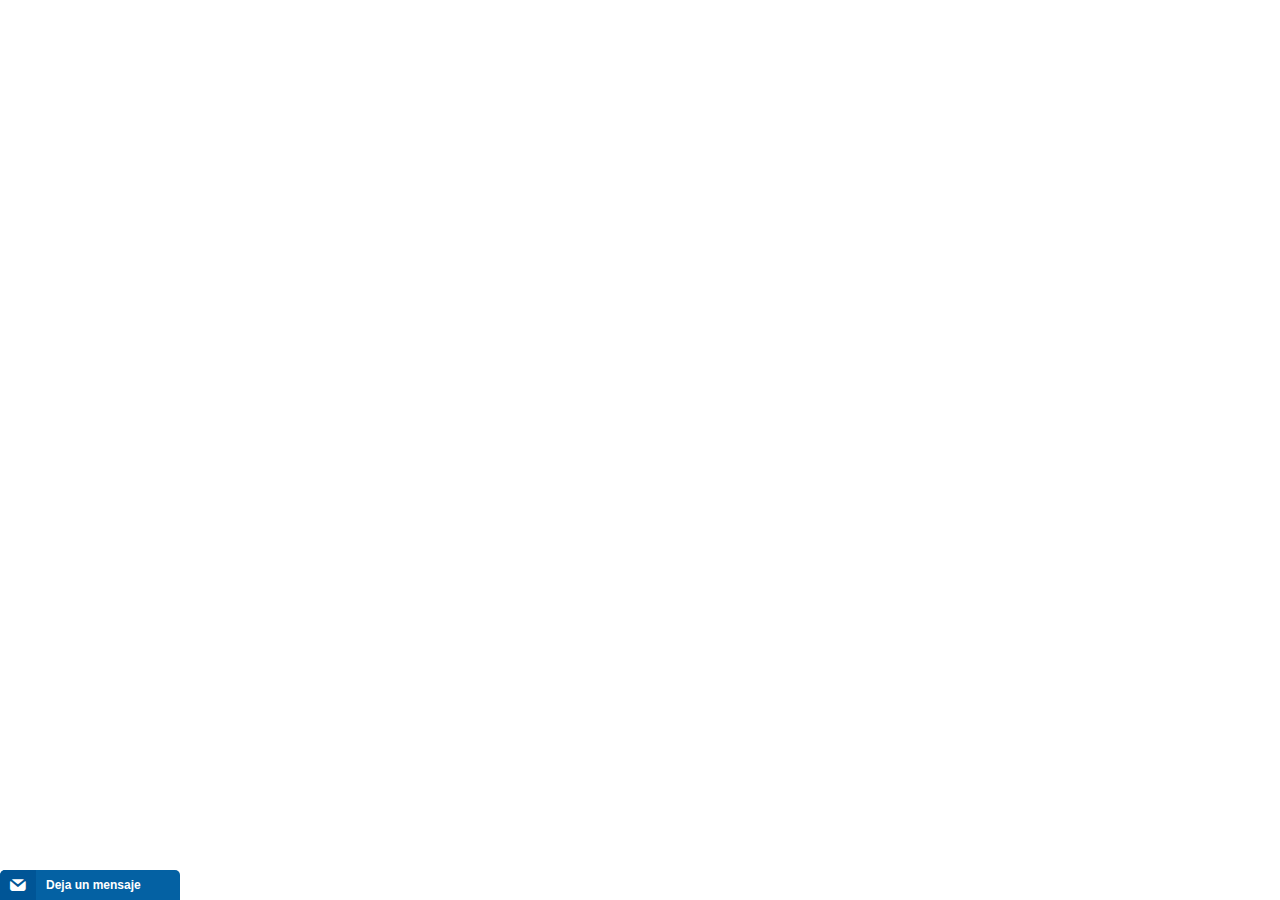
<file: index_1.html>
<!DOCTYPE html>
<html lang="es" dir="ltr" style="overflow-y: hidden;" data-scrapbook-source="https://www.bauerfeind.com.mx/products/genutrain" data-scrapbook-create="20200610133053890">
<head><meta charset="UTF-8">
<style>html,body{height:100%;width:100%;} *{border:0;padding:0;margin:0;box-sizing:border-box;-moz-box-sizing:border-box;-webkit-box-sizing:border-box}</style><style type="text/css" __jx__stylesheet_id="jcss_">


.meshim_widget_Widget {font-family:Verdana, Geneva, sans-serif;;font-family:Verdana, Geneva, sans-serif;;font-size:12px;;}
.meshim_widget_Widget textarea {font-family:Verdana, Geneva, sans-serif;;font-family:Verdana, Geneva, sans-serif;;font-size:12px;;}
.meshim_widget_Widget input {font-family:Verdana, Geneva, sans-serif;;font-family:Verdana, Geneva, sans-serif;;font-size:12px;;}
.meshim_widget_Widget button {font-family:Verdana, Geneva, sans-serif;;font-family:Verdana, Geneva, sans-serif;;font-size:12px;;}
.meshim_widget_Widget :lang(ja) * {font-weight:normal!important;font-style:normal!important;}
.meshim_widget_Widget :lang(ja) ::-webkit-input-placeholder {font-style:normal!important;}
.meshim_widget_Widget :lang(ja) :-moz-placeholder {font-style:normal!important;}
.meshim_widget_Widget :lang(ja) ::-moz-placeholder {font-style:normal!important;}
.meshim_widget_Widget :lang(ja) :-ms-input-placeholder {font-style:normal!important;}
.meshim_widget_Widget :lang(ja) .placeholder {font-style:normal!important;}
.meshim_widget_Widget :lang(ko) * {font-weight:normal!important;font-style:normal!important;}
.meshim_widget_Widget :lang(ko) ::-webkit-input-placeholder {font-style:normal!important;}
.meshim_widget_Widget :lang(ko) :-moz-placeholder {font-style:normal!important;}
.meshim_widget_Widget :lang(ko) ::-moz-placeholder {font-style:normal!important;}
.meshim_widget_Widget :lang(ko) :-ms-input-placeholder {font-style:normal!important;}
.meshim_widget_Widget :lang(ko) .placeholder {font-style:normal!important;}
.meshim_widget_Widget :lang(zh_CN) * {font-weight:normal!important;font-style:normal!important;}
.meshim_widget_Widget :lang(zh_CN) ::-webkit-input-placeholder {font-style:normal!important;}
.meshim_widget_Widget :lang(zh_CN) :-moz-placeholder {font-style:normal!important;}
.meshim_widget_Widget :lang(zh_CN) ::-moz-placeholder {font-style:normal!important;}
.meshim_widget_Widget :lang(zh_CN) :-ms-input-placeholder {font-style:normal!important;}
.meshim_widget_Widget :lang(zh_CN) .placeholder {font-style:normal!important;}
.meshim_widget_Widget :lang(zh_TW) * {font-weight:normal!important;font-style:normal!important;}
.meshim_widget_Widget :lang(zh_TW) ::-webkit-input-placeholder {font-style:normal!important;}
.meshim_widget_Widget :lang(zh_TW) :-moz-placeholder {font-style:normal!important;}
.meshim_widget_Widget :lang(zh_TW) ::-moz-placeholder {font-style:normal!important;}
.meshim_widget_Widget :lang(zh_TW) :-ms-input-placeholder {font-style:normal!important;}
.meshim_widget_Widget :lang(zh_TW) .placeholder {font-style:normal!important;}
.meshim_widget_Widget.popout {position:absolute;top:0; left:0;width:100%; height:100%;}
.meshim_widget_Widget * {-webkit-tap-highlight-color:transparent;}
.meshim_widget_Widget input:focus {outline:none;}
.meshim_widget_Widget select:focus {outline:none;}
.meshim_widget_Widget textarea:focus {outline:none;}
.meshim_widget_Widget button:focus {outline:none;}
.meshim_widget_Widget img {-ms-interpolation-mode:bicubic;}
.meshim_widget_Widget input:-moz-placeholder {opacity:1;}
.meshim_widget_Widget input::-moz-placeholder {opacity:1;}
.meshim_widget_Widget textarea:-moz-placeholder {opacity:1;}
.meshim_widget_Widget textarea::-moz-placeholder {opacity:1;}
.meshim_widget_Widget input::-moz-focus-inner {padding:0;border:0;}
.meshim_widget_Widget button::-moz-focus-inner {padding:0;border:0;}
.meshim_widget_Widget table {font-size:100%;color:inherit;border-collapse:collapse;border-spacing:0;}




.meshim_widget_components_ChatWindow {position:relative;color:#666;;}
.meshim_widget_components_ChatWindow.popout {padding:0;margin:0 auto;width:100%; height:100%;max-width:650px;background:#FFF;;}
.meshim_widget_components_ChatWindow.mobile {max-width:none;width:100%;height:auto;min-height:100%;}
.meshim_widget_components_ChatWindow.tablet {max-width:mobileMaxWidthL;;}









.meshim_widget_widgets_ViewStack {width:100%; height:100%;}




.meshim_widget_components_chatWindow_MenuStack {width:100%; height:100%;}
.meshim_widget_components_chatWindow_MenuStack {overflow:visible;}
.meshim_widget_components_chatWindow_MenuStack.popout {position:absolute;}




.meshim_widget_components_chatWindow_MainStack {width:100%; height:100%;}
.meshim_widget_components_chatWindow_MainStack {overflow:hidden;box-shadow:0px 0px 3px 2px rgba(0,0,0,0.1);;}
.meshim_widget_components_chatWindow_MainStack.ms_br {border-top-left-radius:5px;; border-top-right-radius:5px;;}
.meshim_widget_components_chatWindow_MainStack.ms_bm {border-top-left-radius:5px;; border-top-right-radius:5px;;}
.meshim_widget_components_chatWindow_MainStack.ms_bl {border-top-left-radius:5px;; border-top-right-radius:5px;;}
.meshim_widget_components_chatWindow_MainStack.ms_tr {border-bottom-left-radius:5px;; border-bottom-right-radius:5px;;}
.meshim_widget_components_chatWindow_MainStack.ms_tm {border-bottom-left-radius:5px;; border-bottom-right-radius:5px;;}
.meshim_widget_components_chatWindow_MainStack.ms_tl {border-bottom-left-radius:5px;; border-bottom-right-radius:5px;;}
.meshim_widget_components_chatWindow_MainStack.popout {margin:0 auto;max-width:650px;min-width:240px;min-height:335px;height:100%;border-radius:0;}
.meshim_widget_components_chatWindow_MainStack.mobile {min-width:0; min-height:0;max-width:none;}



.meshim_widget_widgets_Branding {display:inline-block;color:#999;;}



.meshim_widget_widgets_branding_Link {color:inherit;text-decoration:inherit;}



.meshim_widget_widgets_IconFont {font-family:zopim, "Segoe UI Symbol", "Arial Unicode MS", "Lucida Sans Unicode", sans-serif;speak:none;font-style:normal;font-weight:normal;line-height:1;-webkit-font-smoothing:antialiased;}
.meshim_widget_widgets_IconFont:focus {outline:none;}



.meshim_widget_widgets_branding_ZopimGolion {color:inherit;text-decoration:inherit;}
.meshim_widget_widgets_branding_ZopimGolion {font-size:10px;}
.meshim_widget_widgets_branding_ZopimGolion.mobile {font-size:11px;}
.meshim_widget_widgets_branding_ZopimGolion .logo {line-height:inherit;padding-top:2px;padding-right:1px;}



.meshim_widget_widgets_ChatWindowPanel {position:relative;margin:chatWindowPanelMargin;;}
.meshim_widget_widgets_ChatWindowPanel .container {position:relative;background:#FFF;;border-width:0 1px;;border-style:solid;;border-color:#DDD;;}
.meshim_widget_widgets_ChatWindowPanel .mobile_options_menu_icon {position:absolute;z-index:102;}
.meshim_widget_widgets_ChatWindowPanel .chat_window_panel_branding.hidden {display:none!important;}
.meshim_widget_widgets_ChatWindowPanel .chat_window_panel_branding {display:block;padding:5px;margin:10px 0;text-align:center;}
.meshim_widget_widgets_ChatWindowPanel .container_and_brand_wrapper {width:100%; height:100%;}
.meshim_widget_widgets_ChatWindowPanel.full_frame_layout .container {width:100%; height:100%;overfow:hidden;}
.meshim_widget_widgets_ChatWindowPanel.full_frame_layout {overflow:hidden;width:100%; height:100%;}
.meshim_widget_widgets_ChatWindowPanel.free_flow_layout .container {width:auto; height:auto;}
.meshim_widget_widgets_ChatWindowPanel.free_flow_layout {overflow:auto;width:auto; height:auto;}
.meshim_widget_widgets_ChatWindowPanel.free_flow_with_fixed_titlebar_layout .container_and_brand_wrapper {overflow:auto;-webkit-overflow-scrolling:touch;}
.meshim_widget_widgets_ChatWindowPanel.free_flow_with_fixed_titlebar_layout .container {width:auto; height:auto;}
.meshim_widget_widgets_ChatWindowPanel.free_flow_with_fixed_titlebar_layout {overflow:hidden;width:100%; height:100%;}
.meshim_widget_widgets_ChatWindowPanel.has_title_bar {padding-top:24px;;}
.meshim_widget_widgets_ChatWindowPanel.has_action_bar_at_bottom {padding-bottom:24px;;}
.meshim_widget_widgets_ChatWindowPanel.cwp_small {width:240px;;height:335px;;}
.meshim_widget_widgets_ChatWindowPanel.cwp_medium {width:290px;;height:400px;;}
.meshim_widget_widgets_ChatWindowPanel.cwp_large {width:350px;;height:450px;;}
.meshim_widget_widgets_ChatWindowPanel.cwp_full {width:100%; height:100%;}
.meshim_widget_widgets_ChatWindowPanel.cwp_mini {width:240px;;height:200px;;}
.meshim_widget_widgets_ChatWindowPanel.ltr .mobile_options_menu_icon {top:0; left:0;}
.meshim_widget_widgets_ChatWindowPanel.rtl .mobile_options_menu_icon {top:0; right:0;}



.meshim_widget_widgets_BorderOverlay {position:absolute;top:0; left:0;width:100%; height:100%;border-radius:inherit;}



.meshim_widget_widgets_titleBar_MinimizeButton {width:22px;height:22px;position:relative;overflow:hidden;}
.meshim_widget_widgets_titleBar_MinimizeButton .bar {width:10px;height:2px;margin:auto;background-color:#9fc2db;;background-color:titleBarIconsColor;;}
.meshim_widget_widgets_titleBar_MinimizeButton .table {width:100%;height:100%;table-layout:fixed;border-spacing:0;border-collapse:collapse;}
.meshim_widget_widgets_titleBar_MinimizeButton .td {vertical-align:middle;}
.meshim_widget_widgets_titleBar_MinimizeButton .overlay {position:absolute;top:0; left:0;width:100%; height:100%;background-color:transparent;}



.meshim_widget_widgets_TitleBar.title_bar_popout {cursor:default;}
.meshim_widget_widgets_TitleBar {position:absolute;top:0; left:0;width:100%;overflow:hidden;z-index:10;height:24px;;color:#9fc2db;;background:#0461a3;;}
.meshim_widget_widgets_TitleBar .border_overlay {border-width:0;;border-style:solid;;border-color:#DDD;;}
.meshim_widget_widgets_TitleBar .title .title_text {cursor:inherit;}
.meshim_widget_widgets_TitleBar .title .status_text {cursor:inherit;}
.meshim_widget_widgets_TitleBar .title .title_text {display:inline;display:titleBarTitleDisplay;;}
.meshim_widget_widgets_TitleBar .title .status_text {display:none;display:titleBarStatusDisplay;;}
.meshim_widget_widgets_TitleBar .title {white-space:nowrap;overflow:hidden;text-overflow:ellipsis;cursor:inherit;text-align:center;;font-size:11px;;line-height:24px;;font-weight:bold;;}
.meshim_widget_widgets_TitleBar.ltr .title {padding-left:60px;;padding-right:60px;;}
.meshim_widget_widgets_TitleBar.rtl .title {padding-left:60px;;padding-right:60px;;}
.meshim_widget_widgets_TitleBar .icons .icon_font:hover {titleBarItemHover;}
.meshim_widget_widgets_TitleBar .icons .icon_font {display:inline-block;text-align:center;padding-right:6px; padding-left:6px;line-height:24px;;}
.meshim_widget_widgets_TitleBar .icons .button_container {display:inline-block;vertical-align:middle;cursor:pointer;padding-top:2px;}
.meshim_widget_widgets_TitleBar .icons {position:absolute;cursor:default;color:titleBarIconsColor;;font-size:10px;;}
.meshim_widget_widgets_TitleBar.ltr .icons .button_container.last_child {padding-right:3px;}
.meshim_widget_widgets_TitleBar.ltr .icons {top:0; right:0;}
.meshim_widget_widgets_TitleBar.rtl .icons .button_container.last_child {padding-left:3px;}
.meshim_widget_widgets_TitleBar.rtl .icons {top:0; left:0;}
.meshim_widget_widgets_TitleBar.br {border-top-left-radius:5px;; border-top-right-radius:5px;;}
.meshim_widget_widgets_TitleBar.bm {border-top-left-radius:5px;; border-top-right-radius:5px;;}
.meshim_widget_widgets_TitleBar.bl {border-top-left-radius:5px;; border-top-right-radius:5px;;}
.meshim_widget_widgets_TitleBar.mobile .title {font-size:16px;;}
.meshim_widget_widgets_TitleBar.mobile.ltr .icons .button_container.last_child {padding:0;}
.meshim_widget_widgets_TitleBar.mobile.ltr .icons .button_container {padding:0;}
.meshim_widget_widgets_TitleBar.mobile.rtl .icons .button_container.last_child {padding:0;}
.meshim_widget_widgets_TitleBar.mobile.rtl .icons .button_container {padding:0;}
.meshim_widget_widgets_TitleBar.mobile {z-index:101;border-radius:0;}



.meshim_widget_widgets_ActionBar {position:absolute;bottom:0; left:0;overflow:hidden;z-index:10;width:100%;;height:24px;;color:#999;;background:#FFF;;padding-left:10px;; padding-right:10px;;}
.meshim_widget_widgets_ActionBar .border_overlay {border-width:0 1px 1px 1px;;border-style:solid;;border-color:#DDD;;}
.meshim_widget_widgets_ActionBar .actions {float:left;}
.meshim_widget_widgets_ActionBar .branding .icon_font {*color:#999;;*line-height:24px;;*text-decoration:none;}
.meshim_widget_widgets_ActionBar .branding:hover {color:#666;;}
.meshim_widget_widgets_ActionBar .branding {position:relative;float:right;color:#999;;line-height:24px;;}
.meshim_widget_widgets_ActionBar.rtl .actions {float:right;}
.meshim_widget_widgets_ActionBar.rtl .branding {float:left;}



.meshim_widget_widgets_Toast {color:#666;;background:rgba(255, 255, 255, 0.95);;padding:10px;;border-width:1px;;border-style:solid;;border-color:#DDD;;border-radius:5px;;box-shadow:0px 0px 3px 2px rgba(0,0,0,0.1);;}



.meshim_widget_widgets_toast_disconnected_Image .dot {margin-right:3px;}



.meshim_widget_widgets_toast_disconnected_image_Dot.dark {opacity:1;}
.meshim_widget_widgets_toast_disconnected_image_Dot {position:relative;display:inline-block;width:6px; height:6px;background:#666;;border-radius:50%;opacity:0.5;transition:all 0.3s;}



.meshim_widget_widgets_toast_Disconnected {color:#666;;background:rgba(255, 255, 255, 0.95);;padding:10px;;border-width:1px;;border-style:solid;;border-color:#DDD;;border-radius:5px;;box-shadow:0px 0px 3px 2px rgba(0,0,0,0.1);;}
.meshim_widget_widgets_toast_Disconnected.toast_disconnected {cursor:pointer;}
.meshim_widget_widgets_toast_Disconnected {text-align:center;}
.meshim_widget_widgets_toast_Disconnected .reconnecting_toast_text {display:block;margin-left:34px;font-weight:bold;text-align:left;}
.meshim_widget_widgets_toast_Disconnected .reconnecting_toast_image {float:left;margin-top:-2px;}



.meshim_widget_widgets_ChatWindowDisconnectedToast .toast {display:inline-block;max-width:80%;}
.meshim_widget_widgets_ChatWindowDisconnectedToast {position:absolute;z-index:1000;top:40px;left:0;width:100%;height:0;text-align:center;}
.meshim_widget_widgets_ChatWindowDisconnectedToast.mobile {position:fixed;top:60px;}



.meshim_widget_components_chatWindow_PreChatOfflineForm {position:relative;margin:chatWindowPanelMargin;;}
.meshim_widget_components_chatWindow_PreChatOfflineForm .container {position:relative;background:#FFF;;border-width:0 1px;;border-style:solid;;border-color:#DDD;;}
.meshim_widget_components_chatWindow_PreChatOfflineForm .mobile_options_menu_icon {position:absolute;z-index:102;}
.meshim_widget_components_chatWindow_PreChatOfflineForm .chat_window_panel_branding.hidden {display:none!important;}
.meshim_widget_components_chatWindow_PreChatOfflineForm .chat_window_panel_branding {display:block;padding:5px;margin:10px 0;text-align:center;}
.meshim_widget_components_chatWindow_PreChatOfflineForm .container_and_brand_wrapper {width:100%; height:100%;}
.meshim_widget_components_chatWindow_PreChatOfflineForm.full_frame_layout .container {width:100%; height:100%;overfow:hidden;}
.meshim_widget_components_chatWindow_PreChatOfflineForm.full_frame_layout {overflow:hidden;width:100%; height:100%;}
.meshim_widget_components_chatWindow_PreChatOfflineForm.free_flow_layout .container {width:auto; height:auto;}
.meshim_widget_components_chatWindow_PreChatOfflineForm.free_flow_layout {overflow:auto;width:auto; height:auto;}
.meshim_widget_components_chatWindow_PreChatOfflineForm.free_flow_with_fixed_titlebar_layout .container_and_brand_wrapper {overflow:auto;-webkit-overflow-scrolling:touch;}
.meshim_widget_components_chatWindow_PreChatOfflineForm.free_flow_with_fixed_titlebar_layout .container {width:auto; height:auto;}
.meshim_widget_components_chatWindow_PreChatOfflineForm.free_flow_with_fixed_titlebar_layout {overflow:hidden;width:100%; height:100%;}
.meshim_widget_components_chatWindow_PreChatOfflineForm.has_title_bar {padding-top:24px;;}
.meshim_widget_components_chatWindow_PreChatOfflineForm.has_action_bar_at_bottom {padding-bottom:24px;;}
.meshim_widget_components_chatWindow_PreChatOfflineForm.cwp_small {width:240px;;height:335px;;}
.meshim_widget_components_chatWindow_PreChatOfflineForm.cwp_medium {width:290px;;height:400px;;}
.meshim_widget_components_chatWindow_PreChatOfflineForm.cwp_large {width:350px;;height:450px;;}
.meshim_widget_components_chatWindow_PreChatOfflineForm.cwp_full {width:100%; height:100%;}
.meshim_widget_components_chatWindow_PreChatOfflineForm.cwp_mini {width:240px;;height:200px;;}
.meshim_widget_components_chatWindow_PreChatOfflineForm.ltr .mobile_options_menu_icon {top:0; left:0;}
.meshim_widget_components_chatWindow_PreChatOfflineForm.rtl .mobile_options_menu_icon {top:0; right:0;}
.meshim_widget_components_chatWindow_PreChatOfflineForm .disconnected_toast.hide {display:none;}



.meshim_widget_widgets_AbsolutePaddingContainer {position:relative;*overflow:visible;width:100%;height:100%;}



.meshim_widget_widgets_ChatWindowContent {position:relative;*overflow:visible;width:100%;height:100%;}
.meshim_widget_widgets_ChatWindowContent.mobile {margin:0 auto;height:auto;border:none;max-width:mobileMaxWidthS;;}
.meshim_widget_widgets_ChatWindowContent.tablet {max-width:mobileMaxWidth;;}








.meshim_widget_widgets_ScrollableFrame {position:relative;width:100%; height:100%;}
.meshim_widget_widgets_ScrollableFrame .scrollable_inner {position:relative;width:100%; height:100%;}
.meshim_widget_widgets_ScrollableFrame .scrollable_inner {overflow-x:hidden;overflow-y:auto;padding-bottom:0!important;}
.meshim_widget_widgets_ScrollableFrame .scrollable_fixed_top {position:absolute;left:0; right:0;pointer-events:none;}
.meshim_widget_widgets_ScrollableFrame .scrollable_fixed_bottom {position:absolute;left:0; right:0;pointer-events:none;}
.meshim_widget_widgets_ScrollableFrame .scrollable_fixed_top {top:0;height:5px;;background:#000;background:-o-linear-gradient(top,rgba(0,0,0,0.05),rgba(0,0,0,0));background:-moz-linear-gradient(top,rgba(0,0,0,0.05),rgba(0,0,0,0));background:-ms-linear-gradient(top,rgba(0,0,0,0.05),rgba(0,0,0,0));background:linear-gradient(top,rgba(0,0,0,0.05),rgba(0,0,0,0));background:-webkit-gradient(linear,center top,center bottom,from(rgba(0,0,0,0.05)),to(rgba(0,0,0,0)));filter:progid:DXImageTransform.Microsoft.gradient(startColorstr=#0d000000, endColorstr=#00000000);-ms-filter:progid:DXImageTransform.Microsoft.gradient(startColorstr=#0d000000, endColorstr=#00000000);;background-color:transparent;;}
.meshim_widget_widgets_ScrollableFrame .scrollable_fixed_bottom {bottom:0;height:5px;;background:#000;background:-o-linear-gradient(top,rgba(0,0,0,0),rgba(0,0,0,0.05));background:-moz-linear-gradient(top,rgba(0,0,0,0),rgba(0,0,0,0.05));background:-ms-linear-gradient(top,rgba(0,0,0,0),rgba(0,0,0,0.05));background:linear-gradient(top,rgba(0,0,0,0),rgba(0,0,0,0.05));background:-webkit-gradient(linear,center top,center bottom,from(rgba(0,0,0,0)),to(rgba(0,0,0,0.05)));filter:progid:DXImageTransform.Microsoft.gradient(startColorstr=#00000000, endColorstr=#0d000000);-ms-filter:progid:DXImageTransform.Microsoft.gradient(startColorstr=#00000000, endColorstr=#0d000000);;background-color:transparent;;}
.meshim_widget_widgets_ScrollableFrame.scroll_top .scrollable_fixed_top {display:none;}
.meshim_widget_widgets_ScrollableFrame.scroll_bottom .scrollable_fixed_bottom {display:none;}
.meshim_widget_widgets_ScrollableFrame.sf_small .scrollable_inner {padding:10px;;}
.meshim_widget_widgets_ScrollableFrame.sf_small {padding:scrollableFramePaddingSmall;;}
.meshim_widget_widgets_ScrollableFrame.sf_medium .scrollable_inner {padding:20px;;}
.meshim_widget_widgets_ScrollableFrame.sf_medium {padding:scrollableFramePaddingMedium;;}
.meshim_widget_widgets_ScrollableFrame.sf_large .scrollable_inner {padding:20px;;}
.meshim_widget_widgets_ScrollableFrame.sf_large {padding:scrollableFramePaddingLarge;;}
@media only screen and (max-width: 300px) { .meshim_widget_widgets_ScrollableFrame.popout   .scrollable_inner {padding:10px;;} }
@media only screen and (max-width: 300px) { .meshim_widget_widgets_ScrollableFrame.popout   {padding:scrollableFramePaddingSmall;;} }
@media only screen and (min-width: 300px) and (max-width: 500px) { .meshim_widget_widgets_ScrollableFrame.popout   .scrollable_inner {padding:20px;;} }
@media only screen and (min-width: 300px) and (max-width: 500px) { .meshim_widget_widgets_ScrollableFrame.popout   {padding:scrollableFramePaddingMedium;;} }
@media only screen and (min-width: 500px) { .meshim_widget_widgets_ScrollableFrame.popout   .scrollable_inner {padding:20px;;} }
@media only screen and (min-width: 500px) { .meshim_widget_widgets_ScrollableFrame.popout   {padding:scrollableFramePaddingLarge;;} }
.meshim_widget_widgets_ScrollableFrame.mobile .scrollable_inner {padding:10px;}
.meshim_widget_widgets_ScrollableFrame.mobile {border-bottom:none;}



.meshim_widget_components_chatWindow_preChatOfflineForm_PastHistoryNotice.desktop.medium {margin-bottom:5px;top:-10px;}
.meshim_widget_components_chatWindow_preChatOfflineForm_PastHistoryNotice.desktop.large {margin-bottom:5px;top:-10px;}
.meshim_widget_components_chatWindow_preChatOfflineForm_PastHistoryNotice:hover {color:#666;;}
.meshim_widget_components_chatWindow_preChatOfflineForm_PastHistoryNotice {position:relative;text-align:center;padding-bottom:10px;border-bottom:1px solid #DDD;cursor:pointer;color:#999;;margin-bottom:15px;}
.meshim_widget_components_chatWindow_preChatOfflineForm_PastHistoryNotice .clock {position:relative;display:inline;top:4px;font-size:16px;padding-right:8px;}
.meshim_widget_components_chatWindow_preChatOfflineForm_PastHistoryNotice.rtl .clock {padding-right:0;padding-left:8px;}
.meshim_widget_components_chatWindow_preChatOfflineForm_PastHistoryNotice .history_link {color:#666;;text-decoration:underline;}



.meshim_widget_widgets_form_OfflineDeflection.mobile .channel_icon {font-size:38px;padding-right:10px;}
.meshim_widget_widgets_form_OfflineDeflection .label {display:block;margin-bottom:5px;font-weight:bold;}
.meshim_widget_widgets_form_OfflineDeflection .channel_icon {display:inline-block;font-size:25px;padding-right:5px;margin-top:4px;cursor:pointer;text-decoration:none;outline:none;}
.meshim_widget_widgets_form_OfflineDeflection .channel_messenger {color:#0084FF;}
.meshim_widget_widgets_form_OfflineDeflection .channel_twitter {color:#1DA1F2;}
.meshim_widget_widgets_form_OfflineDeflection {padding-bottom:15px;}




.meshim_widget_widgets_FakeInput {display:block;-webkit-appearance:none;*overflow:visible;width:100%;color:#666;;background:#FFF;;padding:6px;;border-width:1px;;border-style:solid;;border-color:#DDD;;border-radius:5px;;box-shadow:inputShadow;;}
.meshim_widget_widgets_FakeInput:focus {color:inputFocusColor;;background:inputFocusBg;;border-color:#2777b0;;box-shadow:inputFocusShadow;;outline:none;}
.meshim_widget_widgets_FakeInput.focus {color:inputFocusColor;;background:inputFocusBg;;border-color:#2777b0;;box-shadow:inputFocusShadow;;outline:none;}
.meshim_widget_widgets_FakeInput::-webkit-input-placeholder {color:#AAA;;font-style:italic;;}
.meshim_widget_widgets_FakeInput:-moz-placeholder {color:#AAA;;font-style:italic;;}
.meshim_widget_widgets_FakeInput::-moz-placeholder {color:#AAA;;font-style:italic;;}
.meshim_widget_widgets_FakeInput:-ms-input-placeholder {color:#AAA;;font-style:italic;;}
.meshim_widget_widgets_FakeInput.placeholder {color:#AAA;;font-style:italic;;}
.meshim_widget_widgets_FakeInput.invalid {color:inputInvalidColor;;background:inputInvalidBg;;border-color:#CC0000;;box-shadow:inputInvalidShadow;;}
.meshim_widget_widgets_FakeInput.invalid.mobile {padding-right:30px;}
.meshim_widget_widgets_FakeInput.invalid.rtl.mobile {padding-right:6px;;padding-left:30px;}
.meshim_widget_widgets_FakeInput.unstyled {border:none;background:transparent;box-shadow:none;}
.meshim_widget_widgets_FakeInput.standalone {margin-top:10px;margin-bottom:5px;}




.meshim_widget_widgets_Gravatar .avatar {background:#FFF;}
.meshim_widget_widgets_Gravatar.hide_auth_type .auth_type {display:none!important;}
.meshim_widget_widgets_Gravatar {width:60px;height:60px;position:relative;overflow:hidden;border-width:0;;border-style:solid;;border-color:#DDD;;border-radius:3px;;box-shadow:avatarShadow;;}



.meshim_widget_widgets_Avatar .avatar {background:#FFF;}
.meshim_widget_widgets_Avatar.hide_auth_type .auth_type {display:none!important;}
.meshim_widget_widgets_Avatar {width:60px;height:60px;position:relative;overflow:hidden;border-width:0;;border-style:solid;;border-color:#DDD;;border-radius:3px;;box-shadow:avatarShadow;;}






.meshim_widget_widgets_iconFont_Button .icon_font {display:inline;line-height:inherit;vertical-align:middle;font-size:14px;;}
.meshim_widget_widgets_iconFont_Button {background:transparent;border:none;color:inherit;}
.meshim_widget_widgets_iconFont_Button.mobile .icon_font {position:relative;font-size:18px;;}



.meshim_widget_widgets_ErrorMessage {margin-top:5px;;margin-bottom:10px;;color:#CC0000;;font-weight:bold;;font-style:italic;;}




.meshim_widget_widgets_TextField {display:block;-webkit-appearance:none;*overflow:visible;width:100%;color:#666;;background:#FFF;;padding:6px;;border-width:1px;;border-style:solid;;border-color:#DDD;;border-radius:5px;;box-shadow:inputShadow;;}
.meshim_widget_widgets_TextField:focus {color:inputFocusColor;;background:inputFocusBg;;border-color:#2777b0;;box-shadow:inputFocusShadow;;outline:none;}
.meshim_widget_widgets_TextField.focus {color:inputFocusColor;;background:inputFocusBg;;border-color:#2777b0;;box-shadow:inputFocusShadow;;outline:none;}
.meshim_widget_widgets_TextField::-webkit-input-placeholder {color:#AAA;;font-style:italic;;}
.meshim_widget_widgets_TextField:-moz-placeholder {color:#AAA;;font-style:italic;;}
.meshim_widget_widgets_TextField::-moz-placeholder {color:#AAA;;font-style:italic;;}
.meshim_widget_widgets_TextField:-ms-input-placeholder {color:#AAA;;font-style:italic;;}
.meshim_widget_widgets_TextField.placeholder {color:#AAA;;font-style:italic;;}
.meshim_widget_widgets_TextField.invalid {color:inputInvalidColor;;background:inputInvalidBg;;border-color:#CC0000;;box-shadow:inputInvalidShadow;;}
.meshim_widget_widgets_TextField.invalid.mobile {padding-right:30px;}
.meshim_widget_widgets_TextField.invalid.rtl.mobile {padding-right:6px;;padding-left:30px;}
.meshim_widget_widgets_TextField.unstyled {border:none;background:transparent;box-shadow:none;}
.meshim_widget_widgets_TextField.standalone {margin-top:10px;margin-bottom:5px;}





.meshim_widget_widgets_EmailField {display:block;-webkit-appearance:none;*overflow:visible;width:100%;color:#666;;background:#FFF;;padding:6px;;border-width:1px;;border-style:solid;;border-color:#DDD;;border-radius:5px;;box-shadow:inputShadow;;}
.meshim_widget_widgets_EmailField:focus {color:inputFocusColor;;background:inputFocusBg;;border-color:#2777b0;;box-shadow:inputFocusShadow;;outline:none;}
.meshim_widget_widgets_EmailField.focus {color:inputFocusColor;;background:inputFocusBg;;border-color:#2777b0;;box-shadow:inputFocusShadow;;outline:none;}
.meshim_widget_widgets_EmailField::-webkit-input-placeholder {color:#AAA;;font-style:italic;;}
.meshim_widget_widgets_EmailField:-moz-placeholder {color:#AAA;;font-style:italic;;}
.meshim_widget_widgets_EmailField::-moz-placeholder {color:#AAA;;font-style:italic;;}
.meshim_widget_widgets_EmailField:-ms-input-placeholder {color:#AAA;;font-style:italic;;}
.meshim_widget_widgets_EmailField.placeholder {color:#AAA;;font-style:italic;;}
.meshim_widget_widgets_EmailField.invalid {color:inputInvalidColor;;background:inputInvalidBg;;border-color:#CC0000;;box-shadow:inputInvalidShadow;;}
.meshim_widget_widgets_EmailField.invalid.mobile {padding-right:30px;}
.meshim_widget_widgets_EmailField.invalid.rtl.mobile {padding-right:6px;;padding-left:30px;}
.meshim_widget_widgets_EmailField.unstyled {border:none;background:transparent;box-shadow:none;}
.meshim_widget_widgets_EmailField.standalone {margin-top:10px;margin-bottom:5px;}





.meshim_widget_widgets_PhoneField {display:block;-webkit-appearance:none;*overflow:visible;width:100%;color:#666;;background:#FFF;;padding:6px;;border-width:1px;;border-style:solid;;border-color:#DDD;;border-radius:5px;;box-shadow:inputShadow;;}
.meshim_widget_widgets_PhoneField:focus {color:inputFocusColor;;background:inputFocusBg;;border-color:#2777b0;;box-shadow:inputFocusShadow;;outline:none;}
.meshim_widget_widgets_PhoneField.focus {color:inputFocusColor;;background:inputFocusBg;;border-color:#2777b0;;box-shadow:inputFocusShadow;;outline:none;}
.meshim_widget_widgets_PhoneField::-webkit-input-placeholder {color:#AAA;;font-style:italic;;}
.meshim_widget_widgets_PhoneField:-moz-placeholder {color:#AAA;;font-style:italic;;}
.meshim_widget_widgets_PhoneField::-moz-placeholder {color:#AAA;;font-style:italic;;}
.meshim_widget_widgets_PhoneField:-ms-input-placeholder {color:#AAA;;font-style:italic;;}
.meshim_widget_widgets_PhoneField.placeholder {color:#AAA;;font-style:italic;;}
.meshim_widget_widgets_PhoneField.invalid {color:inputInvalidColor;;background:inputInvalidBg;;border-color:#CC0000;;box-shadow:inputInvalidShadow;;}
.meshim_widget_widgets_PhoneField.invalid.mobile {padding-right:30px;}
.meshim_widget_widgets_PhoneField.invalid.rtl.mobile {padding-right:6px;;padding-left:30px;}
.meshim_widget_widgets_PhoneField.unstyled {border:none;background:transparent;box-shadow:none;}
.meshim_widget_widgets_PhoneField.standalone {margin-top:10px;margin-bottom:5px;}




.meshim_widget_widgets_form_Profile .fake_input {position:relative;overflow:hidden;transform:translateZ(0);*zoom:1;}
.meshim_widget_widgets_form_Profile .avatar {float:left;width:32px; height:32px;margin-right:5px;profileFormLoggedIn;}
.meshim_widget_widgets_form_Profile.rtl .avatar {float:right;margin-right:0;margin-left:5px;}
.meshim_widget_widgets_form_Profile .internal_placeholder {float:left;vertical-align:top;cursor:pointer;}
.meshim_widget_widgets_form_Profile.rtl .internal_placeholder {float:right;}
.meshim_widget_widgets_form_Profile .profile_divider {vertical-align:top;margin-right:5px;}
.meshim_widget_widgets_form_Profile.rtl .profile_divider {margin-right:0;margin-left:5px;}
.meshim_widget_widgets_form_Profile .internal_placeholder {line-height:18px;*line-height:18px!important;}
.meshim_widget_widgets_form_Profile .profile_divider {line-height:18px;*line-height:18px!important;}
.meshim_widget_widgets_form_Profile .edit_external .edit_external_label {vertical-align:middle;}
.meshim_widget_widgets_form_Profile .edit_external .edit_external_types .profile_form_edit_external {display:inline-block;}
.meshim_widget_widgets_form_Profile .edit_external .edit_external_types {display:inline-block;vertical-align:middle;}
.meshim_widget_widgets_form_Profile .edit_external {margin-top:5px;color:#AAA;;margin-bottom:15px;}
.meshim_widget_widgets_form_Profile.rtl .edit_external .edit_external_types .profile_form_edit_external {margin-left:0;margin-right:5px;}
.meshim_widget_widgets_form_Profile .logged_in_name {font-weight:bold;}
.meshim_widget_widgets_form_Profile .logged_in_name.buttons_pad {padding-right:40px;}
.meshim_widget_widgets_form_Profile .logged_in_name {display:block;white-space:nowrap;overflow:hidden;text-overflow:ellipsis;}
.meshim_widget_widgets_form_Profile .logged_in_email {display:block;white-space:nowrap;overflow:hidden;text-overflow:ellipsis;}
.meshim_widget_widgets_form_Profile.rtl .logged_in_name {padding-right:0;}
.meshim_widget_widgets_form_Profile.rtl .logged_in_name.buttons_pad {padding-left:40px;}
.meshim_widget_widgets_form_Profile .logged_in_actions button:hover {color:#444;;}
.meshim_widget_widgets_form_Profile .logged_in_actions button:focus {color:#444;;}
.meshim_widget_widgets_form_Profile .logged_in_actions button {margin-left:5px;}
.meshim_widget_widgets_form_Profile .logged_in_actions .divider {font-size:10px;;line-height:1.5;margin:0 5px;cursor:default;opacity:0.5;}
.meshim_widget_widgets_form_Profile .logged_in_actions {position:absolute;top:0; right:0;color:#AAA;;margin-top:5px;margin-right:5px;}
.meshim_widget_widgets_form_Profile.rtl .logged_in_actions {right:auto;left:0;}
.meshim_widget_widgets_form_Profile .floater .floater_inner .floater_inner_seriously {display:table-cell;vertical-align:middle;}
.meshim_widget_widgets_form_Profile .floater .floater_inner {display:table;}
.meshim_widget_widgets_form_Profile .floater {display:block;overflow:hidden;*position:relative!important;}
.meshim_widget_widgets_form_Profile.internal_enabled .floater {float:right;*float:right!important;}
.meshim_widget_widgets_form_Profile.rtl.internal_enabled .floater {float:left;}
.meshim_widget_widgets_form_Profile.logged_in .floater .floater_inner {table-layout:fixed;width:100%;height:32px;}
.meshim_widget_widgets_form_Profile.internal_disabled .floater .floater_inner {table-layout:fixed;width:100%;height:32px;}
.meshim_widget_widgets_form_Profile.logged_in .fake_input {background:#EEE;;border-radius:5px;;border-width:0;;border-style:formSubmittedBorderStyle;;border-color:formSubmittedBorderColor;;}
.meshim_widget_widgets_form_Profile.logged_in .floater {float:none!important;}
.meshim_widget_widgets_form_Profile .profile_form_icon {cursor:pointer;display:inline-block;margin-left:8px;height:17px; font-size:17px;line-height:21px;*padding:0!important;*margin-left:8px!important;}
.meshim_widget_widgets_form_Profile.rtl .profile_form_icon {margin-left:0;margin-right:8px;}
.meshim_widget_widgets_form_Profile .field.last-child {margin-bottom:0;}
.meshim_widget_widgets_form_Profile .field.profile_field.zero_margin {margin-bottom:0;}
.meshim_widget_widgets_form_Profile .field.profile_field {*padding:0!important;}
.meshim_widget_widgets_form_Profile .field {margin-bottom:15px;}
.meshim_widget_widgets_form_Profile .label {display:block;margin-bottom:5px;font-weight:bold;}
.meshim_widget_widgets_form_Profile.mobile .avatar {width:36px; height:36px;}
.meshim_widget_widgets_form_Profile.mobile.available_types .fake_input .internal_placeholder {line-height:25px;}
.meshim_widget_widgets_form_Profile.mobile.available_types .fake_input .profile_divider {line-height:44px;margin-right:10px;}
.meshim_widget_widgets_form_Profile.mobile.available_types .floater {position:absolute;top:0;right:-2px;height:100%;}
.meshim_widget_widgets_form_Profile.mobile.available_types .profile_form_icon .icon_font {text-align:center;}
.meshim_widget_widgets_form_Profile.mobile.available_types .profile_form_icon.google {padding-left:8px; padding-right:8px;}
.meshim_widget_widgets_form_Profile.mobile.available_types .profile_form_icon {margin-left:0; margin-right:0;width:auto;height:46px;padding:13px 12px 10px;border-width:0 0 0 1px;border-radius:0;}
.meshim_widget_widgets_form_Profile.mobile.available_types.logged_in .floater {position:relative;top:0; right:0; left:0;}
.meshim_widget_widgets_form_Profile.mobile .logged_in_name {padding-right:80px;}
.meshim_widget_widgets_form_Profile.mobile .logged_in_email {padding-right:80px;}
.meshim_widget_widgets_form_Profile.mobile .logged_in_actions button {height:100%;padding:0 5px;}
.meshim_widget_widgets_form_Profile.mobile .logged_in_actions {margin:0px;height:100%;}
.meshim_widget_widgets_form_Profile.mobile .editing .name_container input.invalid ~ .error_icon {display:block;}
.meshim_widget_widgets_form_Profile.mobile .editing .name_container {position:relative;}
.meshim_widget_widgets_form_Profile.mobile .editing .email_container input.invalid ~ .error_icon {display:block;}
.meshim_widget_widgets_form_Profile.mobile .editing .email_container {position:relative;}
.meshim_widget_widgets_form_Profile.mobile .edit_external .edit_external_types {display:block;margin-top:10px;}
.meshim_widget_widgets_form_Profile.mobile .edit_external {margin-bottom:15px;}
.meshim_widget_widgets_form_Profile.rtl.mobile .floater {right:auto;left:-2px;}
.meshim_widget_widgets_form_Profile.rtl.mobile .profile_divider {margin-right:0;margin-left:10px;}
.meshim_widget_widgets_form_Profile.rtl.mobile .logged_in_name {padding-right:0;padding-left:80px;}
.meshim_widget_widgets_form_Profile.rtl.mobile .logged_in_email {padding-right:0;padding-left:80px;}
.meshim_widget_widgets_form_Profile.rtl.mobile.available_types .profile_form_icon {border-width:0 1px 0 0;}
.meshim_widget_widgets_form_Profile.disabled .field {margin-bottom:0;}
.meshim_widget_widgets_form_Profile.disabled .fake_input {border:none;background:transparent;}
.meshim_widget_widgets_form_Profile.disabled .field_phone {display:none;}



.meshim_widget_widgets_iconFont_Auth {font-family:zopim, "Segoe UI Symbol", "Arial Unicode MS", "Lucida Sans Unicode", sans-serif;speak:none;font-style:normal;font-weight:normal;line-height:1;-webkit-font-smoothing:antialiased;}
.meshim_widget_widgets_iconFont_Auth:focus {outline:none;}
.meshim_widget_widgets_iconFont_Auth.facebook {color:#3B5998;;}
.meshim_widget_widgets_iconFont_Auth.twitter {color:#00ACEE;;}
.meshim_widget_widgets_iconFont_Auth.hoverable:hover.facebook {color:#637BAD;;}
.meshim_widget_widgets_iconFont_Auth.hoverable:hover.twitter {color:#7EB2D4;;}
.meshim_widget_widgets_iconFont_Auth.hoverable:hover.google {opacity:0.8;}
.meshim_widget_widgets_iconFont_Auth.hoverable:focus.facebook {color:#637BAD;;}
.meshim_widget_widgets_iconFont_Auth.hoverable:focus.twitter {color:#7EB2D4;;}
.meshim_widget_widgets_iconFont_Auth.hoverable:focus.google {opacity:0.8;}
.meshim_widget_widgets_iconFont_Auth.hoverable:active.facebook {color:#637BAD;;}
.meshim_widget_widgets_iconFont_Auth.hoverable:active.twitter {color:#7EB2D4;;}
.meshim_widget_widgets_iconFont_Auth.hoverable:active.google {opacity:0.8;}



.meshim_widget_widgets_gravatar_GravatarImage {position:relative;}
.meshim_widget_widgets_gravatar_GravatarImage .img {width:100%; height:100%;}
.meshim_widget_widgets_gravatar_GravatarImage .auth_type.facebook {color:#3B5998;;}
.meshim_widget_widgets_gravatar_GravatarImage .auth_type.twitter {color:#00ACEE;;}
.meshim_widget_widgets_gravatar_GravatarImage .auth_type.google {font-size:9px;padding-top:3px;padding-right:1px;padding-left:1px;}
.meshim_widget_widgets_gravatar_GravatarImage .auth_type {position:absolute;bottom:0; left:0;background:#FFF;font-size:12px; width:12px; height:12px;line-height:16px;overflow:hidden;border-radius:2px;}



.meshim_widget_widgets_gravatar_GravatarOne .avatar {width:100%;height:100%;border:0px none;}
.meshim_widget_widgets_gravatar_GravatarOne {position:relative;width:100%;height:100%;}



.meshim_widget_widgets_iconFont_Google2019 *:not(.hide) {position:absolute;}
.meshim_widget_widgets_iconFont_Google2019 {position:relative;}
.meshim_widget_widgets_iconFont_Google2019 .blue {color:#4285f4;}
.meshim_widget_widgets_iconFont_Google2019 .green {color:#34A853;}
.meshim_widget_widgets_iconFont_Google2019 .yellow {color:#FBBC05;}
.meshim_widget_widgets_iconFont_Google2019 .red {color:#EA4335;}
.meshim_widget_widgets_iconFont_Google2019 .hide {visibility:hidden;}



.meshim_widget_widgets_Form {*zoom:1;}
.meshim_widget_widgets_Form .input_text {width:100%;}
.meshim_widget_widgets_Form .input_email {width:100%;}
.meshim_widget_widgets_Form textarea {width:100%;}
.meshim_widget_widgets_Form select {width:100%;}
.meshim_widget_widgets_Form .label {display:block;}
.meshim_widget_widgets_Form .error_message {display:block;}
.meshim_widget_widgets_Form .option_label {display:block;}
.meshim_widget_widgets_Form .input_checkbox {display:inline-block;float:left;clear:both;}
.meshim_widget_widgets_Form .input_input_radio {display:inline-block;float:left;clear:both;}
.meshim_widget_widgets_Form .input_input_checkbox {display:inline-block;float:left;clear:both;}
.meshim_widget_widgets_Form .field.field_radio .input input {width:16px; height:16px;}
.meshim_widget_widgets_Form .field.field_radio .input label {padding-left:20px;line-height:16px;}
.meshim_widget_widgets_Form .field.field_radio .input label.disabled {color:#ccc;inputDisabled;}
.meshim_widget_widgets_Form .field.field_department .input input {width:16px; height:16px;}
.meshim_widget_widgets_Form .field.field_department .input label {padding-left:20px;line-height:16px;}
.meshim_widget_widgets_Form .field.field_department .input label.disabled {color:#ccc;inputDisabled;}
.meshim_widget_widgets_Form .field.field_checkbox input {width:16px; height:16px;}
.meshim_widget_widgets_Form .field.field_checkbox label {padding-left:20px;line-height:15px;}
.meshim_widget_widgets_Form .field.field_checkbox_multiple .input input {width:16px; height:16px;}
.meshim_widget_widgets_Form .field.field_checkbox_multiple .input label {padding-left:20px;line-height:15px;}
.meshim_widget_widgets_Form .field {margin-bottom:15px;}
.meshim_widget_widgets_Form .label {margin-bottom:5px;font-weight:bold;}
.meshim_widget_widgets_Form textarea {min-height:70px; *height:70px;resize:vertical;}
.meshim_widget_widgets_Form .option_label:last-child {margin-bottom:0;}
.meshim_widget_widgets_Form .option_label {margin-bottom:5px;}
.meshim_widget_widgets_Form .error_message {padding-bottom:5px;}
.meshim_widget_widgets_Form.read_only .field_radio .input_input_radio {display:none;}
.meshim_widget_widgets_Form.read_only .field_radio .input_input_checkbox {display:none;}
.meshim_widget_widgets_Form.read_only .field_checkbox_multiple .input_input_radio {display:none;}
.meshim_widget_widgets_Form.read_only .field_checkbox_multiple .input_input_checkbox {display:none;}
.meshim_widget_widgets_Form.read_only textarea {overflow:hidden;}
.meshim_widget_widgets_Form.read_only .input_checkbox_multiple label:after {content:',';}
.meshim_widget_widgets_Form.read_only .input_checkbox_multiple label.last-checked:after {content:none;}
.meshim_widget_widgets_Form.read_only .input_checkbox_multiple label.last-checked {margin-right:0;}
.meshim_widget_widgets_Form.read_only .input_checkbox_multiple label {display:inline;margin-right:0.5em;}
.meshim_widget_widgets_Form.read_only .field {padding:6px;margin-bottom:0;}
.meshim_widget_widgets_Form.read_only .input_text {border:none;padding:0;resize:none;background:transparent;}
.meshim_widget_widgets_Form.read_only .input_email {border:none;padding:0;resize:none;background:transparent;}
.meshim_widget_widgets_Form.read_only textarea {border:none;padding:0;resize:none;background:transparent;}
.meshim_widget_widgets_Form.read_only .fake_input {border:none;padding:0;resize:none;background:transparent;}
.meshim_widget_widgets_Form.read_only select {padding:0;border:none;height:auto;background:transparent;}
.meshim_widget_widgets_Form.read_only .option_label {margin-bottom:0;padding-left:0!important;}
.meshim_widget_widgets_Form.read_only .label {display:none;}
.meshim_widget_widgets_Form.read_only button {position:relative;background:transparent;}



.meshim_widget_widgets_Bottom.bottom_padding_bottom {padding-bottom:10px;;height:50px;;}
.meshim_widget_widgets_Bottom.bottom_small {padding-left:10px; padding-right:10px;}
.meshim_widget_widgets_Bottom.bottom_medium {padding-left:20px; padding-right:20px;}
.meshim_widget_widgets_Bottom.bottom_large {padding-left:50px; padding-right:50px;}
.meshim_widget_widgets_Bottom {position:absolute;bottom:0; left:0;width:100%;text-align:center;*overflow:hidden;padding-top:10px;;padding-bottom:0;height:40px;;border-width:1px 0 0;;border-style:solid;;border-color:#EEE;;}
.meshim_widget_widgets_Bottom.note {height:auto;font-size:10px;;padding:10px;;border-width:0;;border-style:solid;;border-color:#DDD;;}
.meshim_widget_widgets_Bottom.padding_bottom {height:50px;;}
.meshim_widget_widgets_Bottom.mobile {position:relative;padding:10px;;height:auto;}





.meshim_widget_widgets_ConnAwareSubmit:hover {color:buttonHoverColor;;background:#2f76ba;;border-color:buttonHoverBorderColor;;box-shadow:buttonHoverShadow;;}
.meshim_widget_widgets_ConnAwareSubmit:focus {color:buttonHoverColor;;background:#2f76ba;;border-color:buttonHoverBorderColor;;box-shadow:buttonHoverShadow;;}
.meshim_widget_widgets_ConnAwareSubmit:active {color:buttonActiveColor;;background:buttonActiveBg;;border-color:buttonActiveBorderColor;;box-shadow:buttonActiveShadow;;}
.meshim_widget_widgets_ConnAwareSubmit {-webkit-appearance:none;width:48%;overflow:hidden;text-overflow:ellipsis;white-space:nowrap;color:#ffffff;;background:#0461a3;;padding-top:6px;; padding-bottom:6px;;padding-left:3px;; padding-right:3px;;border-width:1px;;border-style:solid;;border-color:#004a88;;border-radius:3px;;box-shadow:0px 1px 2px rgba(0,0,0,0.1), inset 0px 1px 0px rgba(255,255,255,0.25);;font-weight:bold;;word-wrap:normal;*overflow:visible;cursor:pointer;}
.meshim_widget_widgets_ConnAwareSubmit.secondary:hover {color:buttonSecHoverColor;;background:#5d98df;;border-color:buttonSecHoverBorderColor;;box-shadow:buttonSecHoverShadow;;}
.meshim_widget_widgets_ConnAwareSubmit.secondary:focus {color:buttonSecHoverColor;;background:#5d98df;;border-color:buttonSecHoverBorderColor;;box-shadow:buttonSecHoverShadow;;}
.meshim_widget_widgets_ConnAwareSubmit.secondary:active {color:buttonSecActiveColor;;background:buttonSecActiveBg;;border-color:buttonSecActiveBorderColor;;box-shadow:buttonSecActiveShadow;;}
.meshim_widget_widgets_ConnAwareSubmit.secondary {color:#ffffff;;background:#4886cc;;border-color:#246db0;;box-shadow:buttonSecShadow;;}
.meshim_widget_widgets_ConnAwareSubmit.disabled:hover {color:#ffffff;;background:#0461a3;;border-color:#004a88;;box-shadow:0px 1px 2px rgba(0,0,0,0.1), inset 0px 1px 0px rgba(255,255,255,0.25);;}
.meshim_widget_widgets_ConnAwareSubmit.disabled:focus {color:#ffffff;;background:#0461a3;;border-color:#004a88;;box-shadow:0px 1px 2px rgba(0,0,0,0.1), inset 0px 1px 0px rgba(255,255,255,0.25);;}
.meshim_widget_widgets_ConnAwareSubmit.disabled {opacity:0.5;cursor:default;}
.meshim_widget_widgets_ConnAwareSubmit.fit {width:auto;padding-left:6px;; padding-right:6px;;}
.meshim_widget_widgets_ConnAwareSubmit.wide {width:100%;}
.meshim_widget_widgets_ConnAwareSubmit.short {padding-top:3px;; padding-bottom:3px;;}
.meshim_widget_widgets_ConnAwareSubmit.short.mobile {padding-top:6px;; padding-bottom:6px;;}
.meshim_widget_widgets_ConnAwareSubmit.short.mobile.short_mobile {padding-top:3px;; padding-bottom:3px;;}







.meshim_widget_widgets_Submit:hover {color:buttonHoverColor;;background:#2f76ba;;border-color:buttonHoverBorderColor;;box-shadow:buttonHoverShadow;;}
.meshim_widget_widgets_Submit:focus {color:buttonHoverColor;;background:#2f76ba;;border-color:buttonHoverBorderColor;;box-shadow:buttonHoverShadow;;}
.meshim_widget_widgets_Submit:active {color:buttonActiveColor;;background:buttonActiveBg;;border-color:buttonActiveBorderColor;;box-shadow:buttonActiveShadow;;}
.meshim_widget_widgets_Submit {-webkit-appearance:none;width:48%;overflow:hidden;text-overflow:ellipsis;white-space:nowrap;color:#ffffff;;background:#0461a3;;padding-top:6px;; padding-bottom:6px;;padding-left:3px;; padding-right:3px;;border-width:1px;;border-style:solid;;border-color:#004a88;;border-radius:3px;;box-shadow:0px 1px 2px rgba(0,0,0,0.1), inset 0px 1px 0px rgba(255,255,255,0.25);;font-weight:bold;;word-wrap:normal;*overflow:visible;cursor:pointer;}
.meshim_widget_widgets_Submit.secondary:hover {color:buttonSecHoverColor;;background:#5d98df;;border-color:buttonSecHoverBorderColor;;box-shadow:buttonSecHoverShadow;;}
.meshim_widget_widgets_Submit.secondary:focus {color:buttonSecHoverColor;;background:#5d98df;;border-color:buttonSecHoverBorderColor;;box-shadow:buttonSecHoverShadow;;}
.meshim_widget_widgets_Submit.secondary:active {color:buttonSecActiveColor;;background:buttonSecActiveBg;;border-color:buttonSecActiveBorderColor;;box-shadow:buttonSecActiveShadow;;}
.meshim_widget_widgets_Submit.secondary {color:#ffffff;;background:#4886cc;;border-color:#246db0;;box-shadow:buttonSecShadow;;}
.meshim_widget_widgets_Submit.disabled:hover {color:#ffffff;;background:#0461a3;;border-color:#004a88;;box-shadow:0px 1px 2px rgba(0,0,0,0.1), inset 0px 1px 0px rgba(255,255,255,0.25);;}
.meshim_widget_widgets_Submit.disabled:focus {color:#ffffff;;background:#0461a3;;border-color:#004a88;;box-shadow:0px 1px 2px rgba(0,0,0,0.1), inset 0px 1px 0px rgba(255,255,255,0.25);;}
.meshim_widget_widgets_Submit.disabled {opacity:0.5;cursor:default;}
.meshim_widget_widgets_Submit.fit {width:auto;padding-left:6px;; padding-right:6px;;}
.meshim_widget_widgets_Submit.wide {width:100%;}
.meshim_widget_widgets_Submit.short {padding-top:3px;; padding-bottom:3px;;}
.meshim_widget_widgets_Submit.short.mobile {padding-top:6px;; padding-bottom:6px;;}
.meshim_widget_widgets_Submit.short.mobile.short_mobile {padding-top:3px;; padding-bottom:3px;;}






.meshim_widget_widgets_Button:hover {color:buttonHoverColor;;background:#2f76ba;;border-color:buttonHoverBorderColor;;box-shadow:buttonHoverShadow;;}
.meshim_widget_widgets_Button:focus {color:buttonHoverColor;;background:#2f76ba;;border-color:buttonHoverBorderColor;;box-shadow:buttonHoverShadow;;}
.meshim_widget_widgets_Button:active {color:buttonActiveColor;;background:buttonActiveBg;;border-color:buttonActiveBorderColor;;box-shadow:buttonActiveShadow;;}
.meshim_widget_widgets_Button {-webkit-appearance:none;width:48%;overflow:hidden;text-overflow:ellipsis;white-space:nowrap;color:#ffffff;;background:#0461a3;;padding-top:6px;; padding-bottom:6px;;padding-left:3px;; padding-right:3px;;border-width:1px;;border-style:solid;;border-color:#004a88;;border-radius:3px;;box-shadow:0px 1px 2px rgba(0,0,0,0.1), inset 0px 1px 0px rgba(255,255,255,0.25);;font-weight:bold;;word-wrap:normal;*overflow:visible;cursor:pointer;}
.meshim_widget_widgets_Button.secondary:hover {color:buttonSecHoverColor;;background:#5d98df;;border-color:buttonSecHoverBorderColor;;box-shadow:buttonSecHoverShadow;;}
.meshim_widget_widgets_Button.secondary:focus {color:buttonSecHoverColor;;background:#5d98df;;border-color:buttonSecHoverBorderColor;;box-shadow:buttonSecHoverShadow;;}
.meshim_widget_widgets_Button.secondary:active {color:buttonSecActiveColor;;background:buttonSecActiveBg;;border-color:buttonSecActiveBorderColor;;box-shadow:buttonSecActiveShadow;;}
.meshim_widget_widgets_Button.secondary {color:#ffffff;;background:#4886cc;;border-color:#246db0;;box-shadow:buttonSecShadow;;}
.meshim_widget_widgets_Button.disabled:hover {color:#ffffff;;background:#0461a3;;border-color:#004a88;;box-shadow:0px 1px 2px rgba(0,0,0,0.1), inset 0px 1px 0px rgba(255,255,255,0.25);;}
.meshim_widget_widgets_Button.disabled:focus {color:#ffffff;;background:#0461a3;;border-color:#004a88;;box-shadow:0px 1px 2px rgba(0,0,0,0.1), inset 0px 1px 0px rgba(255,255,255,0.25);;}
.meshim_widget_widgets_Button.disabled {opacity:0.5;cursor:default;}
.meshim_widget_widgets_Button.fit {width:auto;padding-left:6px;; padding-right:6px;;}
.meshim_widget_widgets_Button.wide {width:100%;}
.meshim_widget_widgets_Button.short {padding-top:3px;; padding-bottom:3px;;}
.meshim_widget_widgets_Button.short.mobile {padding-top:6px;; padding-bottom:6px;;}
.meshim_widget_widgets_Button.short.mobile.short_mobile {padding-top:3px;; padding-bottom:3px;;}



.meshim_widget_components_chatWindow_preChatOfflineForm_Form {position:relative;*overflow:visible;width:100%;height:100%;}
.meshim_widget_components_chatWindow_preChatOfflineForm_Form.mobile {margin:0 auto;height:auto;border:none;max-width:mobileMaxWidthS;;}
.meshim_widget_components_chatWindow_preChatOfflineForm_Form.tablet {max-width:mobileMaxWidth;;}
.meshim_widget_components_chatWindow_preChatOfflineForm_Form .greetings_message {white-space:pre-wrap;word-wrap:break-word;}
.meshim_widget_components_chatWindow_preChatOfflineForm_Form .greetings_message {margin-bottom:15px;;}
.meshim_widget_components_chatWindow_preChatOfflineForm_Form .generated_form {margin-bottom:15px;;}
.meshim_widget_components_chatWindow_preChatOfflineForm_Form .form_container {width:100%; height:100%;}
.meshim_widget_components_chatWindow_preChatOfflineForm_Form .upgrade_link {margin-top:5px;}
.meshim_widget_components_chatWindow_preChatOfflineForm_Form .link {cursor:pointer;text-decoration:underline;margin-bottom:15px;}




.meshim_widget_widgets_form_DepartmentSelect {display:block;-webkit-appearance:none;*overflow:visible;width:100%;color:#666;;background:#FFF;;padding:6px;;border-width:1px;;border-style:solid;;border-color:#DDD;;border-radius:5px;;box-shadow:inputShadow;;}
.meshim_widget_widgets_form_DepartmentSelect:focus {color:inputFocusColor;;background:inputFocusBg;;border-color:#2777b0;;box-shadow:inputFocusShadow;;outline:none;}
.meshim_widget_widgets_form_DepartmentSelect.focus {color:inputFocusColor;;background:inputFocusBg;;border-color:#2777b0;;box-shadow:inputFocusShadow;;outline:none;}
.meshim_widget_widgets_form_DepartmentSelect::-webkit-input-placeholder {color:#AAA;;font-style:italic;;}
.meshim_widget_widgets_form_DepartmentSelect:-moz-placeholder {color:#AAA;;font-style:italic;;}
.meshim_widget_widgets_form_DepartmentSelect::-moz-placeholder {color:#AAA;;font-style:italic;;}
.meshim_widget_widgets_form_DepartmentSelect:-ms-input-placeholder {color:#AAA;;font-style:italic;;}
.meshim_widget_widgets_form_DepartmentSelect.placeholder {color:#AAA;;font-style:italic;;}
.meshim_widget_widgets_form_DepartmentSelect.invalid {color:inputInvalidColor;;background:inputInvalidBg;;border-color:#CC0000;;box-shadow:inputInvalidShadow;;}
.meshim_widget_widgets_form_DepartmentSelect.invalid.mobile {padding-right:30px;}
.meshim_widget_widgets_form_DepartmentSelect.invalid.rtl.mobile {padding-right:6px;;padding-left:30px;}
.meshim_widget_widgets_form_DepartmentSelect.unstyled {border:none;background:transparent;box-shadow:none;}
.meshim_widget_widgets_form_DepartmentSelect.standalone {margin-top:10px;margin-bottom:5px;}
.meshim_widget_widgets_form_DepartmentSelect.mobile.invalid {padding-right:6px;; padding-left:6px;;}
.meshim_widget_widgets_form_DepartmentSelect.rtl.mobile.invalid {padding-right:6px;; padding-left:6px;;}
.meshim_widget_widgets_form_DepartmentSelect .select_placeholder {overflow:hidden;white-space:nowrap;text-overflow:ellipsis;}
.meshim_widget_widgets_form_DepartmentSelect .select_icon {float:right;margin-top:3px;}
.meshim_widget_widgets_form_DepartmentSelect.rtl .select_icon {float:left;}
.meshim_widget_widgets_form_DepartmentSelect.mobile .select_placeholder {line-height:26px;}
.meshim_widget_widgets_form_DepartmentSelect.mobile .select_icon {margin-top:8px;}





.meshim_widget_widgets_Select {display:block;-webkit-appearance:none;*overflow:visible;width:100%;color:#666;;background:#FFF;;padding:6px;;border-width:1px;;border-style:solid;;border-color:#DDD;;border-radius:5px;;box-shadow:inputShadow;;}
.meshim_widget_widgets_Select:focus {color:inputFocusColor;;background:inputFocusBg;;border-color:#2777b0;;box-shadow:inputFocusShadow;;outline:none;}
.meshim_widget_widgets_Select.focus {color:inputFocusColor;;background:inputFocusBg;;border-color:#2777b0;;box-shadow:inputFocusShadow;;outline:none;}
.meshim_widget_widgets_Select::-webkit-input-placeholder {color:#AAA;;font-style:italic;;}
.meshim_widget_widgets_Select:-moz-placeholder {color:#AAA;;font-style:italic;;}
.meshim_widget_widgets_Select::-moz-placeholder {color:#AAA;;font-style:italic;;}
.meshim_widget_widgets_Select:-ms-input-placeholder {color:#AAA;;font-style:italic;;}
.meshim_widget_widgets_Select.placeholder {color:#AAA;;font-style:italic;;}
.meshim_widget_widgets_Select.invalid {color:inputInvalidColor;;background:inputInvalidBg;;border-color:#CC0000;;box-shadow:inputInvalidShadow;;}
.meshim_widget_widgets_Select.invalid.mobile {padding-right:30px;}
.meshim_widget_widgets_Select.invalid.rtl.mobile {padding-right:6px;;padding-left:30px;}
.meshim_widget_widgets_Select.unstyled {border:none;background:transparent;box-shadow:none;}
.meshim_widget_widgets_Select.standalone {margin-top:10px;margin-bottom:5px;}
.meshim_widget_widgets_Select.mobile.invalid {padding-right:6px;; padding-left:6px;;}
.meshim_widget_widgets_Select.rtl.mobile.invalid {padding-right:6px;; padding-left:6px;;}
.meshim_widget_widgets_Select .select_placeholder {overflow:hidden;white-space:nowrap;text-overflow:ellipsis;}
.meshim_widget_widgets_Select .select_icon {float:right;margin-top:3px;}
.meshim_widget_widgets_Select.rtl .select_icon {float:left;}
.meshim_widget_widgets_Select.mobile .select_placeholder {line-height:26px;}
.meshim_widget_widgets_Select.mobile .select_icon {margin-top:8px;}




.meshim_widget_widgets_TextArea {display:block;-webkit-appearance:none;*overflow:visible;width:100%;color:#666;;background:#FFF;;padding:6px;;border-width:1px;;border-style:solid;;border-color:#DDD;;border-radius:5px;;box-shadow:inputShadow;;}
.meshim_widget_widgets_TextArea:focus {color:inputFocusColor;;background:inputFocusBg;;border-color:#2777b0;;box-shadow:inputFocusShadow;;outline:none;}
.meshim_widget_widgets_TextArea.focus {color:inputFocusColor;;background:inputFocusBg;;border-color:#2777b0;;box-shadow:inputFocusShadow;;outline:none;}
.meshim_widget_widgets_TextArea::-webkit-input-placeholder {color:#AAA;;font-style:italic;;}
.meshim_widget_widgets_TextArea:-moz-placeholder {color:#AAA;;font-style:italic;;}
.meshim_widget_widgets_TextArea::-moz-placeholder {color:#AAA;;font-style:italic;;}
.meshim_widget_widgets_TextArea:-ms-input-placeholder {color:#AAA;;font-style:italic;;}
.meshim_widget_widgets_TextArea.placeholder {color:#AAA;;font-style:italic;;}
.meshim_widget_widgets_TextArea.invalid {color:inputInvalidColor;;background:inputInvalidBg;;border-color:#CC0000;;box-shadow:inputInvalidShadow;;}
.meshim_widget_widgets_TextArea.invalid.mobile {padding-right:30px;}
.meshim_widget_widgets_TextArea.invalid.rtl.mobile {padding-right:6px;;padding-left:30px;}
.meshim_widget_widgets_TextArea.unstyled {border:none;background:transparent;box-shadow:none;}
.meshim_widget_widgets_TextArea.standalone {margin-top:10px;margin-bottom:5px;}







.meshim_widget_components_chatButton_BubbleRenderer {position:relative;}
.meshim_widget_components_chatButton_BubbleRenderer .bubble_text_wrapper {position:relative;padding:10px 12px 26px;}
.meshim_widget_components_chatButton_BubbleRenderer .bubble_title {position:relative;z-index:1;font-size:14px;;font-weight:bold;color:chatBubbleTitleColor;;white-space:pre-wrap;}
.meshim_widget_components_chatButton_BubbleRenderer .bubble_text {position:relative;z-index:1;margin-top:5px;font-size:12px;font-style:italic;color:chatBubbleTextColor;;white-space:pre-wrap;}
.meshim_widget_components_chatButton_BubbleRenderer .close:hover {background:chatBubbleCloseHoverBg;;}
.meshim_widget_components_chatButton_BubbleRenderer .close {float:right;position:relative;top:-1px;left:5px;padding:6px 4px 2px;z-index:2;color:chatBubbleCloseColor;;text-shadow:chatBubbleCloseShadow;;border-radius:5px;;}
.meshim_widget_components_chatButton_BubbleRenderer.rtl .close {float:left;left:auto;right:5px;}



.meshim_widget_components_chatButton_Bubble {position:absolute;width:100%;top:0; left:0;cursor:pointer;}



.meshim_widget_widgets_Favicon .custom_icon {width:16px; height:16px;}
.meshim_widget_widgets_Favicon .default_icon.default_icon_online {line-height:20px;vertical-align:top;color:faviconOnlineColor;;}
.meshim_widget_widgets_Favicon .default_icon.default_icon_offline {line-height:18px;vertical-align:top;color:faviconOfflineColor;;}
.meshim_widget_widgets_Favicon .default_icon {font-size:16px;width:16px;display:inline-block;}
.meshim_widget_widgets_Favicon .dots_container {font-family:Arial;position:absolute;width:100%;text-align:center;font-size:20px;letter-spacing:-2px;top:-3px;left:-1px;line-height:24px;}
.meshim_widget_widgets_Favicon .dots {display:inline-block;width:12px;line-height:22px;text-align:left;color:#0461a3;;color:#005596;;color:faviconDotsColor;;background:transparent;}



.meshim_widget_components_chatButton_ButtonBar {position:relative;padding-left:36px;;overflow:hidden;}
.meshim_widget_components_chatButton_ButtonBar.is-rtl {padding-left:0;padding-right:36px;;}
.meshim_widget_components_chatButton_ButtonBar.unread .button_text {bottom:100%;}
.meshim_widget_components_chatButton_ButtonBar .blinds {width:100%; height:100%;overflow:hidden;text-overflow:ellipsis;white-space:nowrap;}
.meshim_widget_components_chatButton_ButtonBar .favicon {position:absolute;height:100%;left:0;vertical-align:text-top;text-align:center;padding-top:8px;width:36px;;background:#005596;;color:#ffffff;;}
.meshim_widget_components_chatButton_ButtonBar.is-rtl .favicon {left:auto;right:0;}
.meshim_widget_components_chatButton_ButtonBar .button_text .status {font-weight:bold;;}
.meshim_widget_components_chatButton_ButtonBar .button_text {position:relative;overflow:hidden;vertical-align:text-top;width:100%;bottom:0;transition:bottom 0.3s ease-in-out;font-weight:bold;;line-height:30px;;padding-left:10px;;padding-right:10px;;}
.meshim_widget_components_chatButton_ButtonBar .border_overlay {border-width:0;;border-style:solid;;border-color:#808080;;}
.meshim_widget_components_chatButton_ButtonBar.is-rtl .button_text {padding-left:10px;;padding-right:10px;;}



.meshim_widget_components_chatButton_Button {margin:0 auto;position:absolute;bottom:0; left:0;}
.meshim_widget_components_chatButton_Button .button_bar {min-width:180px;; *width:180px;;max-width:300px;;height:30px;;color:#ffffff;;background:#0461a3;;box-shadow:chatButtonShadow;;}
.meshim_widget_components_chatButton_Button {cursor:pointer;}
.meshim_widget_components_chatButton_Button * {cursor:pointer;}




.meshim_widget_components_ChatButton {*width:100%;}
.meshim_widget_components_ChatButton.bm {margin:0 auto;}
.meshim_widget_components_ChatButton.tm {margin:0 auto;}
.meshim_widget_components_ChatButton.br .button_bar {border-top-left-radius:5px;; border-top-right-radius:5px;;}
.meshim_widget_components_ChatButton.br .favicon {border-top-left-radius:5px;;}
.meshim_widget_components_ChatButton.br .rtl .favicon {border-top-left-radius:0;border-top-right-radius:5px;;}
.meshim_widget_components_ChatButton.bm .button_bar {border-top-left-radius:5px;; border-top-right-radius:5px;;}
.meshim_widget_components_ChatButton.bm .favicon {border-top-left-radius:5px;;}
.meshim_widget_components_ChatButton.bm .rtl .favicon {border-top-left-radius:0;border-top-right-radius:5px;;}
.meshim_widget_components_ChatButton.bl .button_bar {border-top-left-radius:5px;; border-top-right-radius:5px;;}
.meshim_widget_components_ChatButton.bl .favicon {border-top-left-radius:5px;;}
.meshim_widget_components_ChatButton.bl .rtl .favicon {border-top-left-radius:0;border-top-right-radius:5px;;}
.meshim_widget_components_ChatButton.tr .button_bar {border-bottom-left-radius:5px;; border-bottom-right-radius:5px;;}
.meshim_widget_components_ChatButton.tr .favicon {border-bottom-left-radius:5px;;}
.meshim_widget_components_ChatButton.tr .rtl .favicon {border-bottom-left-radius:0;border-bottom-right-radius:5px;;}
.meshim_widget_components_ChatButton.tm .button_bar {border-bottom-left-radius:5px;; border-bottom-right-radius:5px;;}
.meshim_widget_components_ChatButton.tm .favicon {border-bottom-left-radius:5px;;}
.meshim_widget_components_ChatButton.tm .rtl .favicon {border-bottom-left-radius:0;border-bottom-right-radius:5px;;}
.meshim_widget_components_ChatButton.tl .button_bar {border-bottom-left-radius:5px;; border-bottom-right-radius:5px;;}
.meshim_widget_components_ChatButton.tl .favicon {border-bottom-left-radius:5px;;}
.meshim_widget_components_ChatButton.tl .rtl .favicon {border-bottom-left-radius:0;border-bottom-right-radius:5px;;}</style><style class="meshim_widget_widgets_fontLoader_ZopimFont" __jx__id="___$_77" type="text/css">@font-face{font-family:'zopim';src:url("ab3db6df4826494879f308f9f4b97c2badf4cb96" )format('woff'),url("zopim.ttf")format('truetype'),url("zopim.svg")format('svg');font-weight:normal;font-style:normal;}</style>
</head>
<body style="position: relative; overflow: hidden;"><div class="jx_ui_Widget" __jx__id="___$_74" style="position: absolute; top: 0px; right: 0px; bottom: 0px; left: 0px; overflow: hidden; border: 0px; padding: 0px; background: transparent; cursor: pointer;"><div class="jx_ui_FullFrame meshim_widget_Widget" __jx__id="___$_75" style="top: 0px; bottom: 0px; left: 0px; right: 0px; overflow: hidden; position: absolute;"><div class="jx_ui_Widget meshim_widget_components_ChatButton br" __jx__id="___$_76" style="display: inline-block;"><div class="meshim_widget_components_chatButton_Bubble bubble" __jx__id="___$_78 ___$_78" style="display: none;"><div class="meshim_widget_components_chatButton_BubbleRenderer ltr bubble_renderer" __jx__id="___$_79 ___$_79" style="visibility: hidden;"><canvas width="0" height="0" __jx__id="___$_79__bubble_vector ___$_79__bubble_vector" style="position: absolute;"></canvas><div class="jx_ui_Widget bubble_text_wrapper" __jx__id="___$_80"><div class="meshim_widget_widgets_IconFont icon_font close" __jx__id="___$_79__close ___$_79__close" title="Cerrar" style="user-select: none;">✖</div><div class="jx_ui_Widget bubble_title" __jx__id="___$_79__bubble_title_container">¿Te podemos ayudar en algo?</div><div class="jx_ui_Widget bubble_text" __jx__id="___$_79__bubble_text_container">Haz click aquí para contactar a un ejecutivo.</div></div></div></div><div class="meshim_widget_components_chatButton_Button ltr" __jx__id="___$_81 ___$_81" style=""><div class="meshim_widget_components_chatButton_ButtonBar button_bar" __jx__id="___$_81__button_bar ___$_81__button_bar"><div class="meshim_widget_widgets_Favicon favicon" __jx__id="___$_82 ___$_82"><img class="custom_icon jx_ui_Image" __jx__id="___$_82__image" style="display: none;"><div class="meshim_widget_widgets_IconFont icon_font default_icon default_icon_offline" __jx__id="___$_82__icon ___$_82__icon" style="user-select: none;">📧</div><div class="dots_container jx_ui_Widget" __jx__id="___$_83"><div class="dots jx_ui_Widget" __jx__id="___$_82__dots" style="user-select: none; display: none;"></div></div></div><div class="button_text jx_ui_Widget" __jx__id="___$_84"><div class="blinds blinds_top jx_ui_Widget" __jx__id="___$_85"><label class="status jx_ui_Label" __jx__id="___$_81__button_bar__status_text_wrapper" style="user-select: none; display: none;"><label class="jx_ui_Label" __jx__id="___$_81__button_bar__status_text" style="user-select: none;">Desconectado</label><label class="jx_ui_Label" __jx__id="___$_86" style="user-select: none;"> - </label></label><label class="greeting jx_ui_Label" __jx__id="___$_81__button_bar__greeting" style="user-select: none;">Deja un mensaje</label></div><div class="blinds blinds_bottom jx_ui_Widget" __jx__id="___$_87"><label class="jx_ui_Label" __jx__id="___$_81__button_bar__unread" style="user-select: none;">XX new messages</label></div></div><div class="border_overlay meshim_widget_widgets_BorderOverlay" __jx__id="___$_88 ___$_88"></div></div></div></div></div></div></body>
</html>
</file>
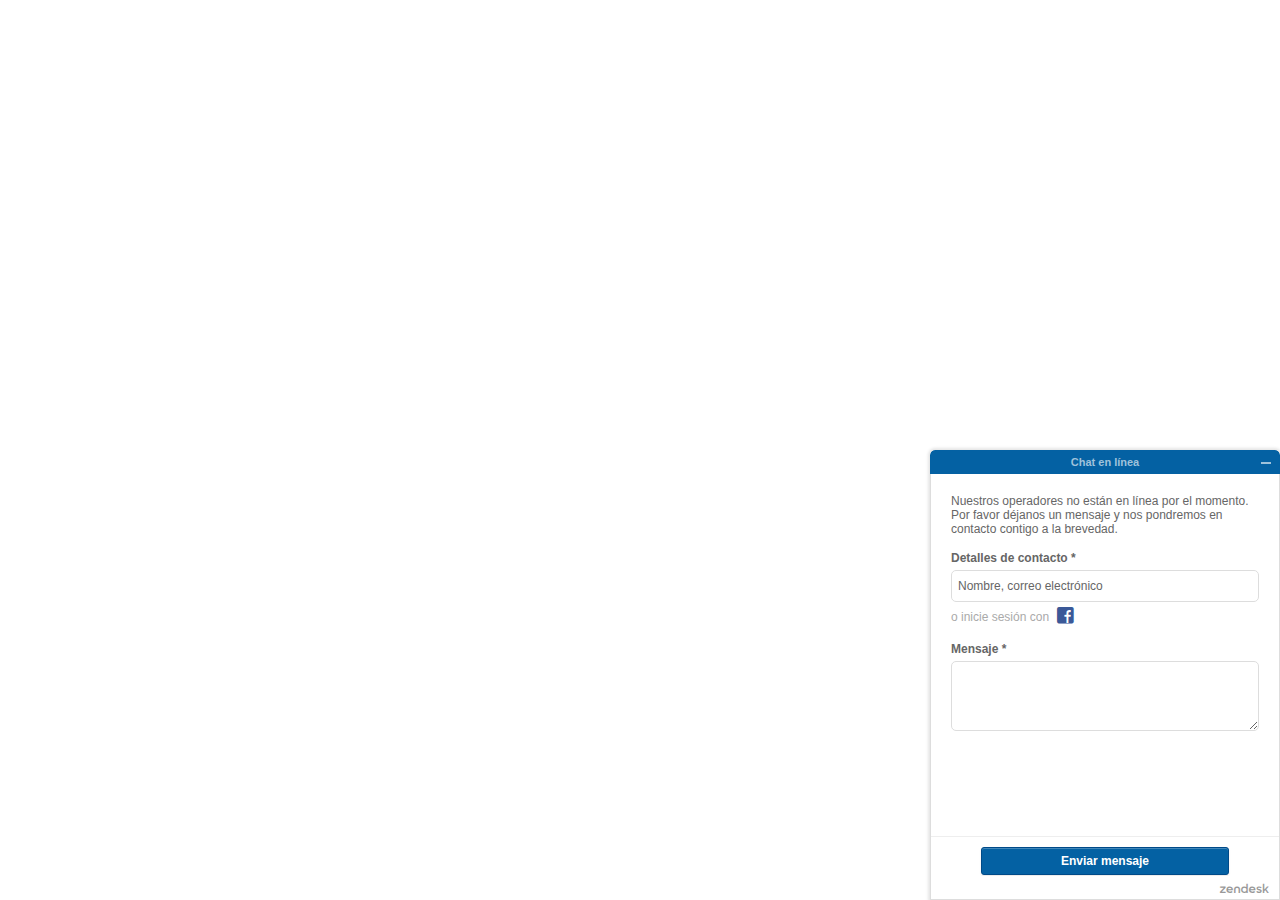
<file: index_2.html>
<!DOCTYPE html>
<html lang="es" dir="ltr" style="overflow-y: hidden;" data-scrapbook-source="https://www.bauerfeind.com.mx/products/genutrain" data-scrapbook-create="20200610133053890">
<head><meta charset="UTF-8">
<style>html,body{height:100%;width:100%;} *{border:0;padding:0;margin:0;box-sizing:border-box;-moz-box-sizing:border-box;-webkit-box-sizing:border-box}</style><style type="text/css" __jx__stylesheet_id="jcss_">


.meshim_widget_Widget {font-family:Verdana, Geneva, sans-serif;;font-family:Verdana, Geneva, sans-serif;;font-size:12px;;}
.meshim_widget_Widget textarea {font-family:Verdana, Geneva, sans-serif;;font-family:Verdana, Geneva, sans-serif;;font-size:12px;;}
.meshim_widget_Widget input {font-family:Verdana, Geneva, sans-serif;;font-family:Verdana, Geneva, sans-serif;;font-size:12px;;}
.meshim_widget_Widget button {font-family:Verdana, Geneva, sans-serif;;font-family:Verdana, Geneva, sans-serif;;font-size:12px;;}
.meshim_widget_Widget :lang(ja) * {font-weight:normal!important;font-style:normal!important;}
.meshim_widget_Widget :lang(ja) ::-webkit-input-placeholder {font-style:normal!important;}
.meshim_widget_Widget :lang(ja) :-moz-placeholder {font-style:normal!important;}
.meshim_widget_Widget :lang(ja) ::-moz-placeholder {font-style:normal!important;}
.meshim_widget_Widget :lang(ja) :-ms-input-placeholder {font-style:normal!important;}
.meshim_widget_Widget :lang(ja) .placeholder {font-style:normal!important;}
.meshim_widget_Widget :lang(ko) * {font-weight:normal!important;font-style:normal!important;}
.meshim_widget_Widget :lang(ko) ::-webkit-input-placeholder {font-style:normal!important;}
.meshim_widget_Widget :lang(ko) :-moz-placeholder {font-style:normal!important;}
.meshim_widget_Widget :lang(ko) ::-moz-placeholder {font-style:normal!important;}
.meshim_widget_Widget :lang(ko) :-ms-input-placeholder {font-style:normal!important;}
.meshim_widget_Widget :lang(ko) .placeholder {font-style:normal!important;}
.meshim_widget_Widget :lang(zh_CN) * {font-weight:normal!important;font-style:normal!important;}
.meshim_widget_Widget :lang(zh_CN) ::-webkit-input-placeholder {font-style:normal!important;}
.meshim_widget_Widget :lang(zh_CN) :-moz-placeholder {font-style:normal!important;}
.meshim_widget_Widget :lang(zh_CN) ::-moz-placeholder {font-style:normal!important;}
.meshim_widget_Widget :lang(zh_CN) :-ms-input-placeholder {font-style:normal!important;}
.meshim_widget_Widget :lang(zh_CN) .placeholder {font-style:normal!important;}
.meshim_widget_Widget :lang(zh_TW) * {font-weight:normal!important;font-style:normal!important;}
.meshim_widget_Widget :lang(zh_TW) ::-webkit-input-placeholder {font-style:normal!important;}
.meshim_widget_Widget :lang(zh_TW) :-moz-placeholder {font-style:normal!important;}
.meshim_widget_Widget :lang(zh_TW) ::-moz-placeholder {font-style:normal!important;}
.meshim_widget_Widget :lang(zh_TW) :-ms-input-placeholder {font-style:normal!important;}
.meshim_widget_Widget :lang(zh_TW) .placeholder {font-style:normal!important;}
.meshim_widget_Widget.popout {position:absolute;top:0; left:0;width:100%; height:100%;}
.meshim_widget_Widget * {-webkit-tap-highlight-color:transparent;}
.meshim_widget_Widget input:focus {outline:none;}
.meshim_widget_Widget select:focus {outline:none;}
.meshim_widget_Widget textarea:focus {outline:none;}
.meshim_widget_Widget button:focus {outline:none;}
.meshim_widget_Widget img {-ms-interpolation-mode:bicubic;}
.meshim_widget_Widget input:-moz-placeholder {opacity:1;}
.meshim_widget_Widget input::-moz-placeholder {opacity:1;}
.meshim_widget_Widget textarea:-moz-placeholder {opacity:1;}
.meshim_widget_Widget textarea::-moz-placeholder {opacity:1;}
.meshim_widget_Widget input::-moz-focus-inner {padding:0;border:0;}
.meshim_widget_Widget button::-moz-focus-inner {padding:0;border:0;}
.meshim_widget_Widget table {font-size:100%;color:inherit;border-collapse:collapse;border-spacing:0;}




.meshim_widget_components_ChatWindow {position:relative;color:#666;;}
.meshim_widget_components_ChatWindow.popout {padding:0;margin:0 auto;width:100%; height:100%;max-width:650px;background:#FFF;;}
.meshim_widget_components_ChatWindow.mobile {max-width:none;width:100%;height:auto;min-height:100%;}
.meshim_widget_components_ChatWindow.tablet {max-width:mobileMaxWidthL;;}









.meshim_widget_widgets_ViewStack {width:100%; height:100%;}




.meshim_widget_components_chatWindow_MenuStack {width:100%; height:100%;}
.meshim_widget_components_chatWindow_MenuStack {overflow:visible;}
.meshim_widget_components_chatWindow_MenuStack.popout {position:absolute;}




.meshim_widget_components_chatWindow_MainStack {width:100%; height:100%;}
.meshim_widget_components_chatWindow_MainStack {overflow:hidden;box-shadow:0px 0px 3px 2px rgba(0,0,0,0.1);;}
.meshim_widget_components_chatWindow_MainStack.ms_br {border-top-left-radius:5px;; border-top-right-radius:5px;;}
.meshim_widget_components_chatWindow_MainStack.ms_bm {border-top-left-radius:5px;; border-top-right-radius:5px;;}
.meshim_widget_components_chatWindow_MainStack.ms_bl {border-top-left-radius:5px;; border-top-right-radius:5px;;}
.meshim_widget_components_chatWindow_MainStack.ms_tr {border-bottom-left-radius:5px;; border-bottom-right-radius:5px;;}
.meshim_widget_components_chatWindow_MainStack.ms_tm {border-bottom-left-radius:5px;; border-bottom-right-radius:5px;;}
.meshim_widget_components_chatWindow_MainStack.ms_tl {border-bottom-left-radius:5px;; border-bottom-right-radius:5px;;}
.meshim_widget_components_chatWindow_MainStack.popout {margin:0 auto;max-width:650px;min-width:240px;min-height:335px;height:100%;border-radius:0;}
.meshim_widget_components_chatWindow_MainStack.mobile {min-width:0; min-height:0;max-width:none;}



.meshim_widget_widgets_Branding {display:inline-block;color:#999;;}



.meshim_widget_widgets_branding_Link {color:inherit;text-decoration:inherit;}



.meshim_widget_widgets_IconFont {font-family:zopim, "Segoe UI Symbol", "Arial Unicode MS", "Lucida Sans Unicode", sans-serif;speak:none;font-style:normal;font-weight:normal;line-height:1;-webkit-font-smoothing:antialiased;}
.meshim_widget_widgets_IconFont:focus {outline:none;}



.meshim_widget_widgets_branding_ZopimGolion {color:inherit;text-decoration:inherit;}
.meshim_widget_widgets_branding_ZopimGolion {font-size:10px;}
.meshim_widget_widgets_branding_ZopimGolion.mobile {font-size:11px;}
.meshim_widget_widgets_branding_ZopimGolion .logo {line-height:inherit;padding-top:2px;padding-right:1px;}



.meshim_widget_widgets_ChatWindowPanel {position:relative;margin:chatWindowPanelMargin;;}
.meshim_widget_widgets_ChatWindowPanel .container {position:relative;background:#FFF;;border-width:0 1px;;border-style:solid;;border-color:#DDD;;}
.meshim_widget_widgets_ChatWindowPanel .mobile_options_menu_icon {position:absolute;z-index:102;}
.meshim_widget_widgets_ChatWindowPanel .chat_window_panel_branding.hidden {display:none!important;}
.meshim_widget_widgets_ChatWindowPanel .chat_window_panel_branding {display:block;padding:5px;margin:10px 0;text-align:center;}
.meshim_widget_widgets_ChatWindowPanel .container_and_brand_wrapper {width:100%; height:100%;}
.meshim_widget_widgets_ChatWindowPanel.full_frame_layout .container {width:100%; height:100%;overfow:hidden;}
.meshim_widget_widgets_ChatWindowPanel.full_frame_layout {overflow:hidden;width:100%; height:100%;}
.meshim_widget_widgets_ChatWindowPanel.free_flow_layout .container {width:auto; height:auto;}
.meshim_widget_widgets_ChatWindowPanel.free_flow_layout {overflow:auto;width:auto; height:auto;}
.meshim_widget_widgets_ChatWindowPanel.free_flow_with_fixed_titlebar_layout .container_and_brand_wrapper {overflow:auto;-webkit-overflow-scrolling:touch;}
.meshim_widget_widgets_ChatWindowPanel.free_flow_with_fixed_titlebar_layout .container {width:auto; height:auto;}
.meshim_widget_widgets_ChatWindowPanel.free_flow_with_fixed_titlebar_layout {overflow:hidden;width:100%; height:100%;}
.meshim_widget_widgets_ChatWindowPanel.has_title_bar {padding-top:24px;;}
.meshim_widget_widgets_ChatWindowPanel.has_action_bar_at_bottom {padding-bottom:24px;;}
.meshim_widget_widgets_ChatWindowPanel.cwp_small {width:240px;;height:335px;;}
.meshim_widget_widgets_ChatWindowPanel.cwp_medium {width:290px;;height:400px;;}
.meshim_widget_widgets_ChatWindowPanel.cwp_large {width:350px;;height:450px;;}
.meshim_widget_widgets_ChatWindowPanel.cwp_full {width:100%; height:100%;}
.meshim_widget_widgets_ChatWindowPanel.cwp_mini {width:240px;;height:200px;;}
.meshim_widget_widgets_ChatWindowPanel.ltr .mobile_options_menu_icon {top:0; left:0;}
.meshim_widget_widgets_ChatWindowPanel.rtl .mobile_options_menu_icon {top:0; right:0;}



.meshim_widget_widgets_BorderOverlay {position:absolute;top:0; left:0;width:100%; height:100%;border-radius:inherit;}



.meshim_widget_widgets_titleBar_MinimizeButton {width:22px;height:22px;position:relative;overflow:hidden;}
.meshim_widget_widgets_titleBar_MinimizeButton .bar {width:10px;height:2px;margin:auto;background-color:#9fc2db;;background-color:titleBarIconsColor;;}
.meshim_widget_widgets_titleBar_MinimizeButton .table {width:100%;height:100%;table-layout:fixed;border-spacing:0;border-collapse:collapse;}
.meshim_widget_widgets_titleBar_MinimizeButton .td {vertical-align:middle;}
.meshim_widget_widgets_titleBar_MinimizeButton .overlay {position:absolute;top:0; left:0;width:100%; height:100%;background-color:transparent;}



.meshim_widget_widgets_TitleBar.title_bar_popout {cursor:default;}
.meshim_widget_widgets_TitleBar {position:absolute;top:0; left:0;width:100%;overflow:hidden;z-index:10;height:24px;;color:#9fc2db;;background:#0461a3;;}
.meshim_widget_widgets_TitleBar .border_overlay {border-width:0;;border-style:solid;;border-color:#DDD;;}
.meshim_widget_widgets_TitleBar .title .title_text {cursor:inherit;}
.meshim_widget_widgets_TitleBar .title .status_text {cursor:inherit;}
.meshim_widget_widgets_TitleBar .title .title_text {display:inline;display:titleBarTitleDisplay;;}
.meshim_widget_widgets_TitleBar .title .status_text {display:none;display:titleBarStatusDisplay;;}
.meshim_widget_widgets_TitleBar .title {white-space:nowrap;overflow:hidden;text-overflow:ellipsis;cursor:inherit;text-align:center;;font-size:11px;;line-height:24px;;font-weight:bold;;}
.meshim_widget_widgets_TitleBar.ltr .title {padding-left:60px;;padding-right:60px;;}
.meshim_widget_widgets_TitleBar.rtl .title {padding-left:60px;;padding-right:60px;;}
.meshim_widget_widgets_TitleBar .icons .icon_font:hover {titleBarItemHover;}
.meshim_widget_widgets_TitleBar .icons .icon_font {display:inline-block;text-align:center;padding-right:6px; padding-left:6px;line-height:24px;;}
.meshim_widget_widgets_TitleBar .icons .button_container {display:inline-block;vertical-align:middle;cursor:pointer;padding-top:2px;}
.meshim_widget_widgets_TitleBar .icons {position:absolute;cursor:default;color:titleBarIconsColor;;font-size:10px;;}
.meshim_widget_widgets_TitleBar.ltr .icons .button_container.last_child {padding-right:3px;}
.meshim_widget_widgets_TitleBar.ltr .icons {top:0; right:0;}
.meshim_widget_widgets_TitleBar.rtl .icons .button_container.last_child {padding-left:3px;}
.meshim_widget_widgets_TitleBar.rtl .icons {top:0; left:0;}
.meshim_widget_widgets_TitleBar.br {border-top-left-radius:5px;; border-top-right-radius:5px;;}
.meshim_widget_widgets_TitleBar.bm {border-top-left-radius:5px;; border-top-right-radius:5px;;}
.meshim_widget_widgets_TitleBar.bl {border-top-left-radius:5px;; border-top-right-radius:5px;;}
.meshim_widget_widgets_TitleBar.mobile .title {font-size:16px;;}
.meshim_widget_widgets_TitleBar.mobile.ltr .icons .button_container.last_child {padding:0;}
.meshim_widget_widgets_TitleBar.mobile.ltr .icons .button_container {padding:0;}
.meshim_widget_widgets_TitleBar.mobile.rtl .icons .button_container.last_child {padding:0;}
.meshim_widget_widgets_TitleBar.mobile.rtl .icons .button_container {padding:0;}
.meshim_widget_widgets_TitleBar.mobile {z-index:101;border-radius:0;}



.meshim_widget_widgets_ActionBar {position:absolute;bottom:0; left:0;overflow:hidden;z-index:10;width:100%;;height:24px;;color:#999;;background:#FFF;;padding-left:10px;; padding-right:10px;;}
.meshim_widget_widgets_ActionBar .border_overlay {border-width:0 1px 1px 1px;;border-style:solid;;border-color:#DDD;;}
.meshim_widget_widgets_ActionBar .actions {float:left;}
.meshim_widget_widgets_ActionBar .branding .icon_font {*color:#999;;*line-height:24px;;*text-decoration:none;}
.meshim_widget_widgets_ActionBar .branding:hover {color:#666;;}
.meshim_widget_widgets_ActionBar .branding {position:relative;float:right;color:#999;;line-height:24px;;}
.meshim_widget_widgets_ActionBar.rtl .actions {float:right;}
.meshim_widget_widgets_ActionBar.rtl .branding {float:left;}



.meshim_widget_widgets_Toast {color:#666;;background:rgba(255, 255, 255, 0.95);;padding:10px;;border-width:1px;;border-style:solid;;border-color:#DDD;;border-radius:5px;;box-shadow:0px 0px 3px 2px rgba(0,0,0,0.1);;}



.meshim_widget_widgets_toast_disconnected_Image .dot {margin-right:3px;}



.meshim_widget_widgets_toast_disconnected_image_Dot.dark {opacity:1;}
.meshim_widget_widgets_toast_disconnected_image_Dot {position:relative;display:inline-block;width:6px; height:6px;background:#666;;border-radius:50%;opacity:0.5;transition:all 0.3s;}



.meshim_widget_widgets_toast_Disconnected {color:#666;;background:rgba(255, 255, 255, 0.95);;padding:10px;;border-width:1px;;border-style:solid;;border-color:#DDD;;border-radius:5px;;box-shadow:0px 0px 3px 2px rgba(0,0,0,0.1);;}
.meshim_widget_widgets_toast_Disconnected.toast_disconnected {cursor:pointer;}
.meshim_widget_widgets_toast_Disconnected {text-align:center;}
.meshim_widget_widgets_toast_Disconnected .reconnecting_toast_text {display:block;margin-left:34px;font-weight:bold;text-align:left;}
.meshim_widget_widgets_toast_Disconnected .reconnecting_toast_image {float:left;margin-top:-2px;}



.meshim_widget_widgets_ChatWindowDisconnectedToast .toast {display:inline-block;max-width:80%;}
.meshim_widget_widgets_ChatWindowDisconnectedToast {position:absolute;z-index:1000;top:40px;left:0;width:100%;height:0;text-align:center;}
.meshim_widget_widgets_ChatWindowDisconnectedToast.mobile {position:fixed;top:60px;}



.meshim_widget_components_chatWindow_PreChatOfflineForm {position:relative;margin:chatWindowPanelMargin;;}
.meshim_widget_components_chatWindow_PreChatOfflineForm .container {position:relative;background:#FFF;;border-width:0 1px;;border-style:solid;;border-color:#DDD;;}
.meshim_widget_components_chatWindow_PreChatOfflineForm .mobile_options_menu_icon {position:absolute;z-index:102;}
.meshim_widget_components_chatWindow_PreChatOfflineForm .chat_window_panel_branding.hidden {display:none!important;}
.meshim_widget_components_chatWindow_PreChatOfflineForm .chat_window_panel_branding {display:block;padding:5px;margin:10px 0;text-align:center;}
.meshim_widget_components_chatWindow_PreChatOfflineForm .container_and_brand_wrapper {width:100%; height:100%;}
.meshim_widget_components_chatWindow_PreChatOfflineForm.full_frame_layout .container {width:100%; height:100%;overfow:hidden;}
.meshim_widget_components_chatWindow_PreChatOfflineForm.full_frame_layout {overflow:hidden;width:100%; height:100%;}
.meshim_widget_components_chatWindow_PreChatOfflineForm.free_flow_layout .container {width:auto; height:auto;}
.meshim_widget_components_chatWindow_PreChatOfflineForm.free_flow_layout {overflow:auto;width:auto; height:auto;}
.meshim_widget_components_chatWindow_PreChatOfflineForm.free_flow_with_fixed_titlebar_layout .container_and_brand_wrapper {overflow:auto;-webkit-overflow-scrolling:touch;}
.meshim_widget_components_chatWindow_PreChatOfflineForm.free_flow_with_fixed_titlebar_layout .container {width:auto; height:auto;}
.meshim_widget_components_chatWindow_PreChatOfflineForm.free_flow_with_fixed_titlebar_layout {overflow:hidden;width:100%; height:100%;}
.meshim_widget_components_chatWindow_PreChatOfflineForm.has_title_bar {padding-top:24px;;}
.meshim_widget_components_chatWindow_PreChatOfflineForm.has_action_bar_at_bottom {padding-bottom:24px;;}
.meshim_widget_components_chatWindow_PreChatOfflineForm.cwp_small {width:240px;;height:335px;;}
.meshim_widget_components_chatWindow_PreChatOfflineForm.cwp_medium {width:290px;;height:400px;;}
.meshim_widget_components_chatWindow_PreChatOfflineForm.cwp_large {width:350px;;height:450px;;}
.meshim_widget_components_chatWindow_PreChatOfflineForm.cwp_full {width:100%; height:100%;}
.meshim_widget_components_chatWindow_PreChatOfflineForm.cwp_mini {width:240px;;height:200px;;}
.meshim_widget_components_chatWindow_PreChatOfflineForm.ltr .mobile_options_menu_icon {top:0; left:0;}
.meshim_widget_components_chatWindow_PreChatOfflineForm.rtl .mobile_options_menu_icon {top:0; right:0;}
.meshim_widget_components_chatWindow_PreChatOfflineForm .disconnected_toast.hide {display:none;}



.meshim_widget_widgets_AbsolutePaddingContainer {position:relative;*overflow:visible;width:100%;height:100%;}



.meshim_widget_widgets_ChatWindowContent {position:relative;*overflow:visible;width:100%;height:100%;}
.meshim_widget_widgets_ChatWindowContent.mobile {margin:0 auto;height:auto;border:none;max-width:mobileMaxWidthS;;}
.meshim_widget_widgets_ChatWindowContent.tablet {max-width:mobileMaxWidth;;}








.meshim_widget_widgets_ScrollableFrame {position:relative;width:100%; height:100%;}
.meshim_widget_widgets_ScrollableFrame .scrollable_inner {position:relative;width:100%; height:100%;}
.meshim_widget_widgets_ScrollableFrame .scrollable_inner {overflow-x:hidden;overflow-y:auto;padding-bottom:0!important;}
.meshim_widget_widgets_ScrollableFrame .scrollable_fixed_top {position:absolute;left:0; right:0;pointer-events:none;}
.meshim_widget_widgets_ScrollableFrame .scrollable_fixed_bottom {position:absolute;left:0; right:0;pointer-events:none;}
.meshim_widget_widgets_ScrollableFrame .scrollable_fixed_top {top:0;height:5px;;background:#000;background:-o-linear-gradient(top,rgba(0,0,0,0.05),rgba(0,0,0,0));background:-moz-linear-gradient(top,rgba(0,0,0,0.05),rgba(0,0,0,0));background:-ms-linear-gradient(top,rgba(0,0,0,0.05),rgba(0,0,0,0));background:linear-gradient(top,rgba(0,0,0,0.05),rgba(0,0,0,0));background:-webkit-gradient(linear,center top,center bottom,from(rgba(0,0,0,0.05)),to(rgba(0,0,0,0)));filter:progid:DXImageTransform.Microsoft.gradient(startColorstr=#0d000000, endColorstr=#00000000);-ms-filter:progid:DXImageTransform.Microsoft.gradient(startColorstr=#0d000000, endColorstr=#00000000);;background-color:transparent;;}
.meshim_widget_widgets_ScrollableFrame .scrollable_fixed_bottom {bottom:0;height:5px;;background:#000;background:-o-linear-gradient(top,rgba(0,0,0,0),rgba(0,0,0,0.05));background:-moz-linear-gradient(top,rgba(0,0,0,0),rgba(0,0,0,0.05));background:-ms-linear-gradient(top,rgba(0,0,0,0),rgba(0,0,0,0.05));background:linear-gradient(top,rgba(0,0,0,0),rgba(0,0,0,0.05));background:-webkit-gradient(linear,center top,center bottom,from(rgba(0,0,0,0)),to(rgba(0,0,0,0.05)));filter:progid:DXImageTransform.Microsoft.gradient(startColorstr=#00000000, endColorstr=#0d000000);-ms-filter:progid:DXImageTransform.Microsoft.gradient(startColorstr=#00000000, endColorstr=#0d000000);;background-color:transparent;;}
.meshim_widget_widgets_ScrollableFrame.scroll_top .scrollable_fixed_top {display:none;}
.meshim_widget_widgets_ScrollableFrame.scroll_bottom .scrollable_fixed_bottom {display:none;}
.meshim_widget_widgets_ScrollableFrame.sf_small .scrollable_inner {padding:10px;;}
.meshim_widget_widgets_ScrollableFrame.sf_small {padding:scrollableFramePaddingSmall;;}
.meshim_widget_widgets_ScrollableFrame.sf_medium .scrollable_inner {padding:20px;;}
.meshim_widget_widgets_ScrollableFrame.sf_medium {padding:scrollableFramePaddingMedium;;}
.meshim_widget_widgets_ScrollableFrame.sf_large .scrollable_inner {padding:20px;;}
.meshim_widget_widgets_ScrollableFrame.sf_large {padding:scrollableFramePaddingLarge;;}
@media only screen and (max-width: 300px) { .meshim_widget_widgets_ScrollableFrame.popout   .scrollable_inner {padding:10px;;} }
@media only screen and (max-width: 300px) { .meshim_widget_widgets_ScrollableFrame.popout   {padding:scrollableFramePaddingSmall;;} }
@media only screen and (min-width: 300px) and (max-width: 500px) { .meshim_widget_widgets_ScrollableFrame.popout   .scrollable_inner {padding:20px;;} }
@media only screen and (min-width: 300px) and (max-width: 500px) { .meshim_widget_widgets_ScrollableFrame.popout   {padding:scrollableFramePaddingMedium;;} }
@media only screen and (min-width: 500px) { .meshim_widget_widgets_ScrollableFrame.popout   .scrollable_inner {padding:20px;;} }
@media only screen and (min-width: 500px) { .meshim_widget_widgets_ScrollableFrame.popout   {padding:scrollableFramePaddingLarge;;} }
.meshim_widget_widgets_ScrollableFrame.mobile .scrollable_inner {padding:10px;}
.meshim_widget_widgets_ScrollableFrame.mobile {border-bottom:none;}



.meshim_widget_components_chatWindow_preChatOfflineForm_PastHistoryNotice.desktop.medium {margin-bottom:5px;top:-10px;}
.meshim_widget_components_chatWindow_preChatOfflineForm_PastHistoryNotice.desktop.large {margin-bottom:5px;top:-10px;}
.meshim_widget_components_chatWindow_preChatOfflineForm_PastHistoryNotice:hover {color:#666;;}
.meshim_widget_components_chatWindow_preChatOfflineForm_PastHistoryNotice {position:relative;text-align:center;padding-bottom:10px;border-bottom:1px solid #DDD;cursor:pointer;color:#999;;margin-bottom:15px;}
.meshim_widget_components_chatWindow_preChatOfflineForm_PastHistoryNotice .clock {position:relative;display:inline;top:4px;font-size:16px;padding-right:8px;}
.meshim_widget_components_chatWindow_preChatOfflineForm_PastHistoryNotice.rtl .clock {padding-right:0;padding-left:8px;}
.meshim_widget_components_chatWindow_preChatOfflineForm_PastHistoryNotice .history_link {color:#666;;text-decoration:underline;}



.meshim_widget_widgets_form_OfflineDeflection.mobile .channel_icon {font-size:38px;padding-right:10px;}
.meshim_widget_widgets_form_OfflineDeflection .label {display:block;margin-bottom:5px;font-weight:bold;}
.meshim_widget_widgets_form_OfflineDeflection .channel_icon {display:inline-block;font-size:25px;padding-right:5px;margin-top:4px;cursor:pointer;text-decoration:none;outline:none;}
.meshim_widget_widgets_form_OfflineDeflection .channel_messenger {color:#0084FF;}
.meshim_widget_widgets_form_OfflineDeflection .channel_twitter {color:#1DA1F2;}
.meshim_widget_widgets_form_OfflineDeflection {padding-bottom:15px;}




.meshim_widget_widgets_FakeInput {display:block;-webkit-appearance:none;*overflow:visible;width:100%;color:#666;;background:#FFF;;padding:6px;;border-width:1px;;border-style:solid;;border-color:#DDD;;border-radius:5px;;box-shadow:inputShadow;;}
.meshim_widget_widgets_FakeInput:focus {color:inputFocusColor;;background:inputFocusBg;;border-color:#2777b0;;box-shadow:inputFocusShadow;;outline:none;}
.meshim_widget_widgets_FakeInput.focus {color:inputFocusColor;;background:inputFocusBg;;border-color:#2777b0;;box-shadow:inputFocusShadow;;outline:none;}
.meshim_widget_widgets_FakeInput::-webkit-input-placeholder {color:#AAA;;font-style:italic;;}
.meshim_widget_widgets_FakeInput:-moz-placeholder {color:#AAA;;font-style:italic;;}
.meshim_widget_widgets_FakeInput::-moz-placeholder {color:#AAA;;font-style:italic;;}
.meshim_widget_widgets_FakeInput:-ms-input-placeholder {color:#AAA;;font-style:italic;;}
.meshim_widget_widgets_FakeInput.placeholder {color:#AAA;;font-style:italic;;}
.meshim_widget_widgets_FakeInput.invalid {color:inputInvalidColor;;background:inputInvalidBg;;border-color:#CC0000;;box-shadow:inputInvalidShadow;;}
.meshim_widget_widgets_FakeInput.invalid.mobile {padding-right:30px;}
.meshim_widget_widgets_FakeInput.invalid.rtl.mobile {padding-right:6px;;padding-left:30px;}
.meshim_widget_widgets_FakeInput.unstyled {border:none;background:transparent;box-shadow:none;}
.meshim_widget_widgets_FakeInput.standalone {margin-top:10px;margin-bottom:5px;}




.meshim_widget_widgets_Gravatar .avatar {background:#FFF;}
.meshim_widget_widgets_Gravatar.hide_auth_type .auth_type {display:none!important;}
.meshim_widget_widgets_Gravatar {width:60px;height:60px;position:relative;overflow:hidden;border-width:0;;border-style:solid;;border-color:#DDD;;border-radius:3px;;box-shadow:avatarShadow;;}



.meshim_widget_widgets_Avatar .avatar {background:#FFF;}
.meshim_widget_widgets_Avatar.hide_auth_type .auth_type {display:none!important;}
.meshim_widget_widgets_Avatar {width:60px;height:60px;position:relative;overflow:hidden;border-width:0;;border-style:solid;;border-color:#DDD;;border-radius:3px;;box-shadow:avatarShadow;;}






.meshim_widget_widgets_iconFont_Button .icon_font {display:inline;line-height:inherit;vertical-align:middle;font-size:14px;;}
.meshim_widget_widgets_iconFont_Button {background:transparent;border:none;color:inherit;}
.meshim_widget_widgets_iconFont_Button.mobile .icon_font {position:relative;font-size:18px;;}



.meshim_widget_widgets_ErrorMessage {margin-top:5px;;margin-bottom:10px;;color:#CC0000;;font-weight:bold;;font-style:italic;;}




.meshim_widget_widgets_TextField {display:block;-webkit-appearance:none;*overflow:visible;width:100%;color:#666;;background:#FFF;;padding:6px;;border-width:1px;;border-style:solid;;border-color:#DDD;;border-radius:5px;;box-shadow:inputShadow;;}
.meshim_widget_widgets_TextField:focus {color:inputFocusColor;;background:inputFocusBg;;border-color:#2777b0;;box-shadow:inputFocusShadow;;outline:none;}
.meshim_widget_widgets_TextField.focus {color:inputFocusColor;;background:inputFocusBg;;border-color:#2777b0;;box-shadow:inputFocusShadow;;outline:none;}
.meshim_widget_widgets_TextField::-webkit-input-placeholder {color:#AAA;;font-style:italic;;}
.meshim_widget_widgets_TextField:-moz-placeholder {color:#AAA;;font-style:italic;;}
.meshim_widget_widgets_TextField::-moz-placeholder {color:#AAA;;font-style:italic;;}
.meshim_widget_widgets_TextField:-ms-input-placeholder {color:#AAA;;font-style:italic;;}
.meshim_widget_widgets_TextField.placeholder {color:#AAA;;font-style:italic;;}
.meshim_widget_widgets_TextField.invalid {color:inputInvalidColor;;background:inputInvalidBg;;border-color:#CC0000;;box-shadow:inputInvalidShadow;;}
.meshim_widget_widgets_TextField.invalid.mobile {padding-right:30px;}
.meshim_widget_widgets_TextField.invalid.rtl.mobile {padding-right:6px;;padding-left:30px;}
.meshim_widget_widgets_TextField.unstyled {border:none;background:transparent;box-shadow:none;}
.meshim_widget_widgets_TextField.standalone {margin-top:10px;margin-bottom:5px;}





.meshim_widget_widgets_EmailField {display:block;-webkit-appearance:none;*overflow:visible;width:100%;color:#666;;background:#FFF;;padding:6px;;border-width:1px;;border-style:solid;;border-color:#DDD;;border-radius:5px;;box-shadow:inputShadow;;}
.meshim_widget_widgets_EmailField:focus {color:inputFocusColor;;background:inputFocusBg;;border-color:#2777b0;;box-shadow:inputFocusShadow;;outline:none;}
.meshim_widget_widgets_EmailField.focus {color:inputFocusColor;;background:inputFocusBg;;border-color:#2777b0;;box-shadow:inputFocusShadow;;outline:none;}
.meshim_widget_widgets_EmailField::-webkit-input-placeholder {color:#AAA;;font-style:italic;;}
.meshim_widget_widgets_EmailField:-moz-placeholder {color:#AAA;;font-style:italic;;}
.meshim_widget_widgets_EmailField::-moz-placeholder {color:#AAA;;font-style:italic;;}
.meshim_widget_widgets_EmailField:-ms-input-placeholder {color:#AAA;;font-style:italic;;}
.meshim_widget_widgets_EmailField.placeholder {color:#AAA;;font-style:italic;;}
.meshim_widget_widgets_EmailField.invalid {color:inputInvalidColor;;background:inputInvalidBg;;border-color:#CC0000;;box-shadow:inputInvalidShadow;;}
.meshim_widget_widgets_EmailField.invalid.mobile {padding-right:30px;}
.meshim_widget_widgets_EmailField.invalid.rtl.mobile {padding-right:6px;;padding-left:30px;}
.meshim_widget_widgets_EmailField.unstyled {border:none;background:transparent;box-shadow:none;}
.meshim_widget_widgets_EmailField.standalone {margin-top:10px;margin-bottom:5px;}





.meshim_widget_widgets_PhoneField {display:block;-webkit-appearance:none;*overflow:visible;width:100%;color:#666;;background:#FFF;;padding:6px;;border-width:1px;;border-style:solid;;border-color:#DDD;;border-radius:5px;;box-shadow:inputShadow;;}
.meshim_widget_widgets_PhoneField:focus {color:inputFocusColor;;background:inputFocusBg;;border-color:#2777b0;;box-shadow:inputFocusShadow;;outline:none;}
.meshim_widget_widgets_PhoneField.focus {color:inputFocusColor;;background:inputFocusBg;;border-color:#2777b0;;box-shadow:inputFocusShadow;;outline:none;}
.meshim_widget_widgets_PhoneField::-webkit-input-placeholder {color:#AAA;;font-style:italic;;}
.meshim_widget_widgets_PhoneField:-moz-placeholder {color:#AAA;;font-style:italic;;}
.meshim_widget_widgets_PhoneField::-moz-placeholder {color:#AAA;;font-style:italic;;}
.meshim_widget_widgets_PhoneField:-ms-input-placeholder {color:#AAA;;font-style:italic;;}
.meshim_widget_widgets_PhoneField.placeholder {color:#AAA;;font-style:italic;;}
.meshim_widget_widgets_PhoneField.invalid {color:inputInvalidColor;;background:inputInvalidBg;;border-color:#CC0000;;box-shadow:inputInvalidShadow;;}
.meshim_widget_widgets_PhoneField.invalid.mobile {padding-right:30px;}
.meshim_widget_widgets_PhoneField.invalid.rtl.mobile {padding-right:6px;;padding-left:30px;}
.meshim_widget_widgets_PhoneField.unstyled {border:none;background:transparent;box-shadow:none;}
.meshim_widget_widgets_PhoneField.standalone {margin-top:10px;margin-bottom:5px;}




.meshim_widget_widgets_form_Profile .fake_input {position:relative;overflow:hidden;transform:translateZ(0);*zoom:1;}
.meshim_widget_widgets_form_Profile .avatar {float:left;width:32px; height:32px;margin-right:5px;profileFormLoggedIn;}
.meshim_widget_widgets_form_Profile.rtl .avatar {float:right;margin-right:0;margin-left:5px;}
.meshim_widget_widgets_form_Profile .internal_placeholder {float:left;vertical-align:top;cursor:pointer;}
.meshim_widget_widgets_form_Profile.rtl .internal_placeholder {float:right;}
.meshim_widget_widgets_form_Profile .profile_divider {vertical-align:top;margin-right:5px;}
.meshim_widget_widgets_form_Profile.rtl .profile_divider {margin-right:0;margin-left:5px;}
.meshim_widget_widgets_form_Profile .internal_placeholder {line-height:18px;*line-height:18px!important;}
.meshim_widget_widgets_form_Profile .profile_divider {line-height:18px;*line-height:18px!important;}
.meshim_widget_widgets_form_Profile .edit_external .edit_external_label {vertical-align:middle;}
.meshim_widget_widgets_form_Profile .edit_external .edit_external_types .profile_form_edit_external {display:inline-block;}
.meshim_widget_widgets_form_Profile .edit_external .edit_external_types {display:inline-block;vertical-align:middle;}
.meshim_widget_widgets_form_Profile .edit_external {margin-top:5px;color:#AAA;;margin-bottom:15px;}
.meshim_widget_widgets_form_Profile.rtl .edit_external .edit_external_types .profile_form_edit_external {margin-left:0;margin-right:5px;}
.meshim_widget_widgets_form_Profile .logged_in_name {font-weight:bold;}
.meshim_widget_widgets_form_Profile .logged_in_name.buttons_pad {padding-right:40px;}
.meshim_widget_widgets_form_Profile .logged_in_name {display:block;white-space:nowrap;overflow:hidden;text-overflow:ellipsis;}
.meshim_widget_widgets_form_Profile .logged_in_email {display:block;white-space:nowrap;overflow:hidden;text-overflow:ellipsis;}
.meshim_widget_widgets_form_Profile.rtl .logged_in_name {padding-right:0;}
.meshim_widget_widgets_form_Profile.rtl .logged_in_name.buttons_pad {padding-left:40px;}
.meshim_widget_widgets_form_Profile .logged_in_actions button:hover {color:#444;;}
.meshim_widget_widgets_form_Profile .logged_in_actions button:focus {color:#444;;}
.meshim_widget_widgets_form_Profile .logged_in_actions button {margin-left:5px;}
.meshim_widget_widgets_form_Profile .logged_in_actions .divider {font-size:10px;;line-height:1.5;margin:0 5px;cursor:default;opacity:0.5;}
.meshim_widget_widgets_form_Profile .logged_in_actions {position:absolute;top:0; right:0;color:#AAA;;margin-top:5px;margin-right:5px;}
.meshim_widget_widgets_form_Profile.rtl .logged_in_actions {right:auto;left:0;}
.meshim_widget_widgets_form_Profile .floater .floater_inner .floater_inner_seriously {display:table-cell;vertical-align:middle;}
.meshim_widget_widgets_form_Profile .floater .floater_inner {display:table;}
.meshim_widget_widgets_form_Profile .floater {display:block;overflow:hidden;*position:relative!important;}
.meshim_widget_widgets_form_Profile.internal_enabled .floater {float:right;*float:right!important;}
.meshim_widget_widgets_form_Profile.rtl.internal_enabled .floater {float:left;}
.meshim_widget_widgets_form_Profile.logged_in .floater .floater_inner {table-layout:fixed;width:100%;height:32px;}
.meshim_widget_widgets_form_Profile.internal_disabled .floater .floater_inner {table-layout:fixed;width:100%;height:32px;}
.meshim_widget_widgets_form_Profile.logged_in .fake_input {background:#EEE;;border-radius:5px;;border-width:0;;border-style:formSubmittedBorderStyle;;border-color:formSubmittedBorderColor;;}
.meshim_widget_widgets_form_Profile.logged_in .floater {float:none!important;}
.meshim_widget_widgets_form_Profile .profile_form_icon {cursor:pointer;display:inline-block;margin-left:8px;height:17px; font-size:17px;line-height:21px;*padding:0!important;*margin-left:8px!important;}
.meshim_widget_widgets_form_Profile.rtl .profile_form_icon {margin-left:0;margin-right:8px;}
.meshim_widget_widgets_form_Profile .field.last-child {margin-bottom:0;}
.meshim_widget_widgets_form_Profile .field.profile_field.zero_margin {margin-bottom:0;}
.meshim_widget_widgets_form_Profile .field.profile_field {*padding:0!important;}
.meshim_widget_widgets_form_Profile .field {margin-bottom:15px;}
.meshim_widget_widgets_form_Profile .label {display:block;margin-bottom:5px;font-weight:bold;}
.meshim_widget_widgets_form_Profile.mobile .avatar {width:36px; height:36px;}
.meshim_widget_widgets_form_Profile.mobile.available_types .fake_input .internal_placeholder {line-height:25px;}
.meshim_widget_widgets_form_Profile.mobile.available_types .fake_input .profile_divider {line-height:44px;margin-right:10px;}
.meshim_widget_widgets_form_Profile.mobile.available_types .floater {position:absolute;top:0;right:-2px;height:100%;}
.meshim_widget_widgets_form_Profile.mobile.available_types .profile_form_icon .icon_font {text-align:center;}
.meshim_widget_widgets_form_Profile.mobile.available_types .profile_form_icon.google {padding-left:8px; padding-right:8px;}
.meshim_widget_widgets_form_Profile.mobile.available_types .profile_form_icon {margin-left:0; margin-right:0;width:auto;height:46px;padding:13px 12px 10px;border-width:0 0 0 1px;border-radius:0;}
.meshim_widget_widgets_form_Profile.mobile.available_types.logged_in .floater {position:relative;top:0; right:0; left:0;}
.meshim_widget_widgets_form_Profile.mobile .logged_in_name {padding-right:80px;}
.meshim_widget_widgets_form_Profile.mobile .logged_in_email {padding-right:80px;}
.meshim_widget_widgets_form_Profile.mobile .logged_in_actions button {height:100%;padding:0 5px;}
.meshim_widget_widgets_form_Profile.mobile .logged_in_actions {margin:0px;height:100%;}
.meshim_widget_widgets_form_Profile.mobile .editing .name_container input.invalid ~ .error_icon {display:block;}
.meshim_widget_widgets_form_Profile.mobile .editing .name_container {position:relative;}
.meshim_widget_widgets_form_Profile.mobile .editing .email_container input.invalid ~ .error_icon {display:block;}
.meshim_widget_widgets_form_Profile.mobile .editing .email_container {position:relative;}
.meshim_widget_widgets_form_Profile.mobile .edit_external .edit_external_types {display:block;margin-top:10px;}
.meshim_widget_widgets_form_Profile.mobile .edit_external {margin-bottom:15px;}
.meshim_widget_widgets_form_Profile.rtl.mobile .floater {right:auto;left:-2px;}
.meshim_widget_widgets_form_Profile.rtl.mobile .profile_divider {margin-right:0;margin-left:10px;}
.meshim_widget_widgets_form_Profile.rtl.mobile .logged_in_name {padding-right:0;padding-left:80px;}
.meshim_widget_widgets_form_Profile.rtl.mobile .logged_in_email {padding-right:0;padding-left:80px;}
.meshim_widget_widgets_form_Profile.rtl.mobile.available_types .profile_form_icon {border-width:0 1px 0 0;}
.meshim_widget_widgets_form_Profile.disabled .field {margin-bottom:0;}
.meshim_widget_widgets_form_Profile.disabled .fake_input {border:none;background:transparent;}
.meshim_widget_widgets_form_Profile.disabled .field_phone {display:none;}



.meshim_widget_widgets_iconFont_Auth {font-family:zopim, "Segoe UI Symbol", "Arial Unicode MS", "Lucida Sans Unicode", sans-serif;speak:none;font-style:normal;font-weight:normal;line-height:1;-webkit-font-smoothing:antialiased;}
.meshim_widget_widgets_iconFont_Auth:focus {outline:none;}
.meshim_widget_widgets_iconFont_Auth.facebook {color:#3B5998;;}
.meshim_widget_widgets_iconFont_Auth.twitter {color:#00ACEE;;}
.meshim_widget_widgets_iconFont_Auth.hoverable:hover.facebook {color:#637BAD;;}
.meshim_widget_widgets_iconFont_Auth.hoverable:hover.twitter {color:#7EB2D4;;}
.meshim_widget_widgets_iconFont_Auth.hoverable:hover.google {opacity:0.8;}
.meshim_widget_widgets_iconFont_Auth.hoverable:focus.facebook {color:#637BAD;;}
.meshim_widget_widgets_iconFont_Auth.hoverable:focus.twitter {color:#7EB2D4;;}
.meshim_widget_widgets_iconFont_Auth.hoverable:focus.google {opacity:0.8;}
.meshim_widget_widgets_iconFont_Auth.hoverable:active.facebook {color:#637BAD;;}
.meshim_widget_widgets_iconFont_Auth.hoverable:active.twitter {color:#7EB2D4;;}
.meshim_widget_widgets_iconFont_Auth.hoverable:active.google {opacity:0.8;}



.meshim_widget_widgets_gravatar_GravatarImage {position:relative;}
.meshim_widget_widgets_gravatar_GravatarImage .img {width:100%; height:100%;}
.meshim_widget_widgets_gravatar_GravatarImage .auth_type.facebook {color:#3B5998;;}
.meshim_widget_widgets_gravatar_GravatarImage .auth_type.twitter {color:#00ACEE;;}
.meshim_widget_widgets_gravatar_GravatarImage .auth_type.google {font-size:9px;padding-top:3px;padding-right:1px;padding-left:1px;}
.meshim_widget_widgets_gravatar_GravatarImage .auth_type {position:absolute;bottom:0; left:0;background:#FFF;font-size:12px; width:12px; height:12px;line-height:16px;overflow:hidden;border-radius:2px;}



.meshim_widget_widgets_gravatar_GravatarOne .avatar {width:100%;height:100%;border:0px none;}
.meshim_widget_widgets_gravatar_GravatarOne {position:relative;width:100%;height:100%;}



.meshim_widget_widgets_iconFont_Google2019 *:not(.hide) {position:absolute;}
.meshim_widget_widgets_iconFont_Google2019 {position:relative;}
.meshim_widget_widgets_iconFont_Google2019 .blue {color:#4285f4;}
.meshim_widget_widgets_iconFont_Google2019 .green {color:#34A853;}
.meshim_widget_widgets_iconFont_Google2019 .yellow {color:#FBBC05;}
.meshim_widget_widgets_iconFont_Google2019 .red {color:#EA4335;}
.meshim_widget_widgets_iconFont_Google2019 .hide {visibility:hidden;}



.meshim_widget_widgets_Form {*zoom:1;}
.meshim_widget_widgets_Form .input_text {width:100%;}
.meshim_widget_widgets_Form .input_email {width:100%;}
.meshim_widget_widgets_Form textarea {width:100%;}
.meshim_widget_widgets_Form select {width:100%;}
.meshim_widget_widgets_Form .label {display:block;}
.meshim_widget_widgets_Form .error_message {display:block;}
.meshim_widget_widgets_Form .option_label {display:block;}
.meshim_widget_widgets_Form .input_checkbox {display:inline-block;float:left;clear:both;}
.meshim_widget_widgets_Form .input_input_radio {display:inline-block;float:left;clear:both;}
.meshim_widget_widgets_Form .input_input_checkbox {display:inline-block;float:left;clear:both;}
.meshim_widget_widgets_Form .field.field_radio .input input {width:16px; height:16px;}
.meshim_widget_widgets_Form .field.field_radio .input label {padding-left:20px;line-height:16px;}
.meshim_widget_widgets_Form .field.field_radio .input label.disabled {color:#ccc;inputDisabled;}
.meshim_widget_widgets_Form .field.field_department .input input {width:16px; height:16px;}
.meshim_widget_widgets_Form .field.field_department .input label {padding-left:20px;line-height:16px;}
.meshim_widget_widgets_Form .field.field_department .input label.disabled {color:#ccc;inputDisabled;}
.meshim_widget_widgets_Form .field.field_checkbox input {width:16px; height:16px;}
.meshim_widget_widgets_Form .field.field_checkbox label {padding-left:20px;line-height:15px;}
.meshim_widget_widgets_Form .field.field_checkbox_multiple .input input {width:16px; height:16px;}
.meshim_widget_widgets_Form .field.field_checkbox_multiple .input label {padding-left:20px;line-height:15px;}
.meshim_widget_widgets_Form .field {margin-bottom:15px;}
.meshim_widget_widgets_Form .label {margin-bottom:5px;font-weight:bold;}
.meshim_widget_widgets_Form textarea {min-height:70px; *height:70px;resize:vertical;}
.meshim_widget_widgets_Form .option_label:last-child {margin-bottom:0;}
.meshim_widget_widgets_Form .option_label {margin-bottom:5px;}
.meshim_widget_widgets_Form .error_message {padding-bottom:5px;}
.meshim_widget_widgets_Form.read_only .field_radio .input_input_radio {display:none;}
.meshim_widget_widgets_Form.read_only .field_radio .input_input_checkbox {display:none;}
.meshim_widget_widgets_Form.read_only .field_checkbox_multiple .input_input_radio {display:none;}
.meshim_widget_widgets_Form.read_only .field_checkbox_multiple .input_input_checkbox {display:none;}
.meshim_widget_widgets_Form.read_only textarea {overflow:hidden;}
.meshim_widget_widgets_Form.read_only .input_checkbox_multiple label:after {content:',';}
.meshim_widget_widgets_Form.read_only .input_checkbox_multiple label.last-checked:after {content:none;}
.meshim_widget_widgets_Form.read_only .input_checkbox_multiple label.last-checked {margin-right:0;}
.meshim_widget_widgets_Form.read_only .input_checkbox_multiple label {display:inline;margin-right:0.5em;}
.meshim_widget_widgets_Form.read_only .field {padding:6px;margin-bottom:0;}
.meshim_widget_widgets_Form.read_only .input_text {border:none;padding:0;resize:none;background:transparent;}
.meshim_widget_widgets_Form.read_only .input_email {border:none;padding:0;resize:none;background:transparent;}
.meshim_widget_widgets_Form.read_only textarea {border:none;padding:0;resize:none;background:transparent;}
.meshim_widget_widgets_Form.read_only .fake_input {border:none;padding:0;resize:none;background:transparent;}
.meshim_widget_widgets_Form.read_only select {padding:0;border:none;height:auto;background:transparent;}
.meshim_widget_widgets_Form.read_only .option_label {margin-bottom:0;padding-left:0!important;}
.meshim_widget_widgets_Form.read_only .label {display:none;}
.meshim_widget_widgets_Form.read_only button {position:relative;background:transparent;}



.meshim_widget_widgets_Bottom.bottom_padding_bottom {padding-bottom:10px;;height:50px;;}
.meshim_widget_widgets_Bottom.bottom_small {padding-left:10px; padding-right:10px;}
.meshim_widget_widgets_Bottom.bottom_medium {padding-left:20px; padding-right:20px;}
.meshim_widget_widgets_Bottom.bottom_large {padding-left:50px; padding-right:50px;}
.meshim_widget_widgets_Bottom {position:absolute;bottom:0; left:0;width:100%;text-align:center;*overflow:hidden;padding-top:10px;;padding-bottom:0;height:40px;;border-width:1px 0 0;;border-style:solid;;border-color:#EEE;;}
.meshim_widget_widgets_Bottom.note {height:auto;font-size:10px;;padding:10px;;border-width:0;;border-style:solid;;border-color:#DDD;;}
.meshim_widget_widgets_Bottom.padding_bottom {height:50px;;}
.meshim_widget_widgets_Bottom.mobile {position:relative;padding:10px;;height:auto;}





.meshim_widget_widgets_ConnAwareSubmit:hover {color:buttonHoverColor;;background:#2f76ba;;border-color:buttonHoverBorderColor;;box-shadow:buttonHoverShadow;;}
.meshim_widget_widgets_ConnAwareSubmit:focus {color:buttonHoverColor;;background:#2f76ba;;border-color:buttonHoverBorderColor;;box-shadow:buttonHoverShadow;;}
.meshim_widget_widgets_ConnAwareSubmit:active {color:buttonActiveColor;;background:buttonActiveBg;;border-color:buttonActiveBorderColor;;box-shadow:buttonActiveShadow;;}
.meshim_widget_widgets_ConnAwareSubmit {-webkit-appearance:none;width:48%;overflow:hidden;text-overflow:ellipsis;white-space:nowrap;color:#ffffff;;background:#0461a3;;padding-top:6px;; padding-bottom:6px;;padding-left:3px;; padding-right:3px;;border-width:1px;;border-style:solid;;border-color:#004a88;;border-radius:3px;;box-shadow:0px 1px 2px rgba(0,0,0,0.1), inset 0px 1px 0px rgba(255,255,255,0.25);;font-weight:bold;;word-wrap:normal;*overflow:visible;cursor:pointer;}
.meshim_widget_widgets_ConnAwareSubmit.secondary:hover {color:buttonSecHoverColor;;background:#5d98df;;border-color:buttonSecHoverBorderColor;;box-shadow:buttonSecHoverShadow;;}
.meshim_widget_widgets_ConnAwareSubmit.secondary:focus {color:buttonSecHoverColor;;background:#5d98df;;border-color:buttonSecHoverBorderColor;;box-shadow:buttonSecHoverShadow;;}
.meshim_widget_widgets_ConnAwareSubmit.secondary:active {color:buttonSecActiveColor;;background:buttonSecActiveBg;;border-color:buttonSecActiveBorderColor;;box-shadow:buttonSecActiveShadow;;}
.meshim_widget_widgets_ConnAwareSubmit.secondary {color:#ffffff;;background:#4886cc;;border-color:#246db0;;box-shadow:buttonSecShadow;;}
.meshim_widget_widgets_ConnAwareSubmit.disabled:hover {color:#ffffff;;background:#0461a3;;border-color:#004a88;;box-shadow:0px 1px 2px rgba(0,0,0,0.1), inset 0px 1px 0px rgba(255,255,255,0.25);;}
.meshim_widget_widgets_ConnAwareSubmit.disabled:focus {color:#ffffff;;background:#0461a3;;border-color:#004a88;;box-shadow:0px 1px 2px rgba(0,0,0,0.1), inset 0px 1px 0px rgba(255,255,255,0.25);;}
.meshim_widget_widgets_ConnAwareSubmit.disabled {opacity:0.5;cursor:default;}
.meshim_widget_widgets_ConnAwareSubmit.fit {width:auto;padding-left:6px;; padding-right:6px;;}
.meshim_widget_widgets_ConnAwareSubmit.wide {width:100%;}
.meshim_widget_widgets_ConnAwareSubmit.short {padding-top:3px;; padding-bottom:3px;;}
.meshim_widget_widgets_ConnAwareSubmit.short.mobile {padding-top:6px;; padding-bottom:6px;;}
.meshim_widget_widgets_ConnAwareSubmit.short.mobile.short_mobile {padding-top:3px;; padding-bottom:3px;;}







.meshim_widget_widgets_Submit:hover {color:buttonHoverColor;;background:#2f76ba;;border-color:buttonHoverBorderColor;;box-shadow:buttonHoverShadow;;}
.meshim_widget_widgets_Submit:focus {color:buttonHoverColor;;background:#2f76ba;;border-color:buttonHoverBorderColor;;box-shadow:buttonHoverShadow;;}
.meshim_widget_widgets_Submit:active {color:buttonActiveColor;;background:buttonActiveBg;;border-color:buttonActiveBorderColor;;box-shadow:buttonActiveShadow;;}
.meshim_widget_widgets_Submit {-webkit-appearance:none;width:48%;overflow:hidden;text-overflow:ellipsis;white-space:nowrap;color:#ffffff;;background:#0461a3;;padding-top:6px;; padding-bottom:6px;;padding-left:3px;; padding-right:3px;;border-width:1px;;border-style:solid;;border-color:#004a88;;border-radius:3px;;box-shadow:0px 1px 2px rgba(0,0,0,0.1), inset 0px 1px 0px rgba(255,255,255,0.25);;font-weight:bold;;word-wrap:normal;*overflow:visible;cursor:pointer;}
.meshim_widget_widgets_Submit.secondary:hover {color:buttonSecHoverColor;;background:#5d98df;;border-color:buttonSecHoverBorderColor;;box-shadow:buttonSecHoverShadow;;}
.meshim_widget_widgets_Submit.secondary:focus {color:buttonSecHoverColor;;background:#5d98df;;border-color:buttonSecHoverBorderColor;;box-shadow:buttonSecHoverShadow;;}
.meshim_widget_widgets_Submit.secondary:active {color:buttonSecActiveColor;;background:buttonSecActiveBg;;border-color:buttonSecActiveBorderColor;;box-shadow:buttonSecActiveShadow;;}
.meshim_widget_widgets_Submit.secondary {color:#ffffff;;background:#4886cc;;border-color:#246db0;;box-shadow:buttonSecShadow;;}
.meshim_widget_widgets_Submit.disabled:hover {color:#ffffff;;background:#0461a3;;border-color:#004a88;;box-shadow:0px 1px 2px rgba(0,0,0,0.1), inset 0px 1px 0px rgba(255,255,255,0.25);;}
.meshim_widget_widgets_Submit.disabled:focus {color:#ffffff;;background:#0461a3;;border-color:#004a88;;box-shadow:0px 1px 2px rgba(0,0,0,0.1), inset 0px 1px 0px rgba(255,255,255,0.25);;}
.meshim_widget_widgets_Submit.disabled {opacity:0.5;cursor:default;}
.meshim_widget_widgets_Submit.fit {width:auto;padding-left:6px;; padding-right:6px;;}
.meshim_widget_widgets_Submit.wide {width:100%;}
.meshim_widget_widgets_Submit.short {padding-top:3px;; padding-bottom:3px;;}
.meshim_widget_widgets_Submit.short.mobile {padding-top:6px;; padding-bottom:6px;;}
.meshim_widget_widgets_Submit.short.mobile.short_mobile {padding-top:3px;; padding-bottom:3px;;}






.meshim_widget_widgets_Button:hover {color:buttonHoverColor;;background:#2f76ba;;border-color:buttonHoverBorderColor;;box-shadow:buttonHoverShadow;;}
.meshim_widget_widgets_Button:focus {color:buttonHoverColor;;background:#2f76ba;;border-color:buttonHoverBorderColor;;box-shadow:buttonHoverShadow;;}
.meshim_widget_widgets_Button:active {color:buttonActiveColor;;background:buttonActiveBg;;border-color:buttonActiveBorderColor;;box-shadow:buttonActiveShadow;;}
.meshim_widget_widgets_Button {-webkit-appearance:none;width:48%;overflow:hidden;text-overflow:ellipsis;white-space:nowrap;color:#ffffff;;background:#0461a3;;padding-top:6px;; padding-bottom:6px;;padding-left:3px;; padding-right:3px;;border-width:1px;;border-style:solid;;border-color:#004a88;;border-radius:3px;;box-shadow:0px 1px 2px rgba(0,0,0,0.1), inset 0px 1px 0px rgba(255,255,255,0.25);;font-weight:bold;;word-wrap:normal;*overflow:visible;cursor:pointer;}
.meshim_widget_widgets_Button.secondary:hover {color:buttonSecHoverColor;;background:#5d98df;;border-color:buttonSecHoverBorderColor;;box-shadow:buttonSecHoverShadow;;}
.meshim_widget_widgets_Button.secondary:focus {color:buttonSecHoverColor;;background:#5d98df;;border-color:buttonSecHoverBorderColor;;box-shadow:buttonSecHoverShadow;;}
.meshim_widget_widgets_Button.secondary:active {color:buttonSecActiveColor;;background:buttonSecActiveBg;;border-color:buttonSecActiveBorderColor;;box-shadow:buttonSecActiveShadow;;}
.meshim_widget_widgets_Button.secondary {color:#ffffff;;background:#4886cc;;border-color:#246db0;;box-shadow:buttonSecShadow;;}
.meshim_widget_widgets_Button.disabled:hover {color:#ffffff;;background:#0461a3;;border-color:#004a88;;box-shadow:0px 1px 2px rgba(0,0,0,0.1), inset 0px 1px 0px rgba(255,255,255,0.25);;}
.meshim_widget_widgets_Button.disabled:focus {color:#ffffff;;background:#0461a3;;border-color:#004a88;;box-shadow:0px 1px 2px rgba(0,0,0,0.1), inset 0px 1px 0px rgba(255,255,255,0.25);;}
.meshim_widget_widgets_Button.disabled {opacity:0.5;cursor:default;}
.meshim_widget_widgets_Button.fit {width:auto;padding-left:6px;; padding-right:6px;;}
.meshim_widget_widgets_Button.wide {width:100%;}
.meshim_widget_widgets_Button.short {padding-top:3px;; padding-bottom:3px;;}
.meshim_widget_widgets_Button.short.mobile {padding-top:6px;; padding-bottom:6px;;}
.meshim_widget_widgets_Button.short.mobile.short_mobile {padding-top:3px;; padding-bottom:3px;;}



.meshim_widget_components_chatWindow_preChatOfflineForm_Form {position:relative;*overflow:visible;width:100%;height:100%;}
.meshim_widget_components_chatWindow_preChatOfflineForm_Form.mobile {margin:0 auto;height:auto;border:none;max-width:mobileMaxWidthS;;}
.meshim_widget_components_chatWindow_preChatOfflineForm_Form.tablet {max-width:mobileMaxWidth;;}
.meshim_widget_components_chatWindow_preChatOfflineForm_Form .greetings_message {white-space:pre-wrap;word-wrap:break-word;}
.meshim_widget_components_chatWindow_preChatOfflineForm_Form .greetings_message {margin-bottom:15px;;}
.meshim_widget_components_chatWindow_preChatOfflineForm_Form .generated_form {margin-bottom:15px;;}
.meshim_widget_components_chatWindow_preChatOfflineForm_Form .form_container {width:100%; height:100%;}
.meshim_widget_components_chatWindow_preChatOfflineForm_Form .upgrade_link {margin-top:5px;}
.meshim_widget_components_chatWindow_preChatOfflineForm_Form .link {cursor:pointer;text-decoration:underline;margin-bottom:15px;}




.meshim_widget_widgets_form_DepartmentSelect {display:block;-webkit-appearance:none;*overflow:visible;width:100%;color:#666;;background:#FFF;;padding:6px;;border-width:1px;;border-style:solid;;border-color:#DDD;;border-radius:5px;;box-shadow:inputShadow;;}
.meshim_widget_widgets_form_DepartmentSelect:focus {color:inputFocusColor;;background:inputFocusBg;;border-color:#2777b0;;box-shadow:inputFocusShadow;;outline:none;}
.meshim_widget_widgets_form_DepartmentSelect.focus {color:inputFocusColor;;background:inputFocusBg;;border-color:#2777b0;;box-shadow:inputFocusShadow;;outline:none;}
.meshim_widget_widgets_form_DepartmentSelect::-webkit-input-placeholder {color:#AAA;;font-style:italic;;}
.meshim_widget_widgets_form_DepartmentSelect:-moz-placeholder {color:#AAA;;font-style:italic;;}
.meshim_widget_widgets_form_DepartmentSelect::-moz-placeholder {color:#AAA;;font-style:italic;;}
.meshim_widget_widgets_form_DepartmentSelect:-ms-input-placeholder {color:#AAA;;font-style:italic;;}
.meshim_widget_widgets_form_DepartmentSelect.placeholder {color:#AAA;;font-style:italic;;}
.meshim_widget_widgets_form_DepartmentSelect.invalid {color:inputInvalidColor;;background:inputInvalidBg;;border-color:#CC0000;;box-shadow:inputInvalidShadow;;}
.meshim_widget_widgets_form_DepartmentSelect.invalid.mobile {padding-right:30px;}
.meshim_widget_widgets_form_DepartmentSelect.invalid.rtl.mobile {padding-right:6px;;padding-left:30px;}
.meshim_widget_widgets_form_DepartmentSelect.unstyled {border:none;background:transparent;box-shadow:none;}
.meshim_widget_widgets_form_DepartmentSelect.standalone {margin-top:10px;margin-bottom:5px;}
.meshim_widget_widgets_form_DepartmentSelect.mobile.invalid {padding-right:6px;; padding-left:6px;;}
.meshim_widget_widgets_form_DepartmentSelect.rtl.mobile.invalid {padding-right:6px;; padding-left:6px;;}
.meshim_widget_widgets_form_DepartmentSelect .select_placeholder {overflow:hidden;white-space:nowrap;text-overflow:ellipsis;}
.meshim_widget_widgets_form_DepartmentSelect .select_icon {float:right;margin-top:3px;}
.meshim_widget_widgets_form_DepartmentSelect.rtl .select_icon {float:left;}
.meshim_widget_widgets_form_DepartmentSelect.mobile .select_placeholder {line-height:26px;}
.meshim_widget_widgets_form_DepartmentSelect.mobile .select_icon {margin-top:8px;}





.meshim_widget_widgets_Select {display:block;-webkit-appearance:none;*overflow:visible;width:100%;color:#666;;background:#FFF;;padding:6px;;border-width:1px;;border-style:solid;;border-color:#DDD;;border-radius:5px;;box-shadow:inputShadow;;}
.meshim_widget_widgets_Select:focus {color:inputFocusColor;;background:inputFocusBg;;border-color:#2777b0;;box-shadow:inputFocusShadow;;outline:none;}
.meshim_widget_widgets_Select.focus {color:inputFocusColor;;background:inputFocusBg;;border-color:#2777b0;;box-shadow:inputFocusShadow;;outline:none;}
.meshim_widget_widgets_Select::-webkit-input-placeholder {color:#AAA;;font-style:italic;;}
.meshim_widget_widgets_Select:-moz-placeholder {color:#AAA;;font-style:italic;;}
.meshim_widget_widgets_Select::-moz-placeholder {color:#AAA;;font-style:italic;;}
.meshim_widget_widgets_Select:-ms-input-placeholder {color:#AAA;;font-style:italic;;}
.meshim_widget_widgets_Select.placeholder {color:#AAA;;font-style:italic;;}
.meshim_widget_widgets_Select.invalid {color:inputInvalidColor;;background:inputInvalidBg;;border-color:#CC0000;;box-shadow:inputInvalidShadow;;}
.meshim_widget_widgets_Select.invalid.mobile {padding-right:30px;}
.meshim_widget_widgets_Select.invalid.rtl.mobile {padding-right:6px;;padding-left:30px;}
.meshim_widget_widgets_Select.unstyled {border:none;background:transparent;box-shadow:none;}
.meshim_widget_widgets_Select.standalone {margin-top:10px;margin-bottom:5px;}
.meshim_widget_widgets_Select.mobile.invalid {padding-right:6px;; padding-left:6px;;}
.meshim_widget_widgets_Select.rtl.mobile.invalid {padding-right:6px;; padding-left:6px;;}
.meshim_widget_widgets_Select .select_placeholder {overflow:hidden;white-space:nowrap;text-overflow:ellipsis;}
.meshim_widget_widgets_Select .select_icon {float:right;margin-top:3px;}
.meshim_widget_widgets_Select.rtl .select_icon {float:left;}
.meshim_widget_widgets_Select.mobile .select_placeholder {line-height:26px;}
.meshim_widget_widgets_Select.mobile .select_icon {margin-top:8px;}




.meshim_widget_widgets_TextArea {display:block;-webkit-appearance:none;*overflow:visible;width:100%;color:#666;;background:#FFF;;padding:6px;;border-width:1px;;border-style:solid;;border-color:#DDD;;border-radius:5px;;box-shadow:inputShadow;;}
.meshim_widget_widgets_TextArea:focus {color:inputFocusColor;;background:inputFocusBg;;border-color:#2777b0;;box-shadow:inputFocusShadow;;outline:none;}
.meshim_widget_widgets_TextArea.focus {color:inputFocusColor;;background:inputFocusBg;;border-color:#2777b0;;box-shadow:inputFocusShadow;;outline:none;}
.meshim_widget_widgets_TextArea::-webkit-input-placeholder {color:#AAA;;font-style:italic;;}
.meshim_widget_widgets_TextArea:-moz-placeholder {color:#AAA;;font-style:italic;;}
.meshim_widget_widgets_TextArea::-moz-placeholder {color:#AAA;;font-style:italic;;}
.meshim_widget_widgets_TextArea:-ms-input-placeholder {color:#AAA;;font-style:italic;;}
.meshim_widget_widgets_TextArea.placeholder {color:#AAA;;font-style:italic;;}
.meshim_widget_widgets_TextArea.invalid {color:inputInvalidColor;;background:inputInvalidBg;;border-color:#CC0000;;box-shadow:inputInvalidShadow;;}
.meshim_widget_widgets_TextArea.invalid.mobile {padding-right:30px;}
.meshim_widget_widgets_TextArea.invalid.rtl.mobile {padding-right:6px;;padding-left:30px;}
.meshim_widget_widgets_TextArea.unstyled {border:none;background:transparent;box-shadow:none;}
.meshim_widget_widgets_TextArea.standalone {margin-top:10px;margin-bottom:5px;}







.meshim_widget_components_chatButton_BubbleRenderer {position:relative;}
.meshim_widget_components_chatButton_BubbleRenderer .bubble_text_wrapper {position:relative;padding:10px 12px 26px;}
.meshim_widget_components_chatButton_BubbleRenderer .bubble_title {position:relative;z-index:1;font-size:14px;;font-weight:bold;color:chatBubbleTitleColor;;white-space:pre-wrap;}
.meshim_widget_components_chatButton_BubbleRenderer .bubble_text {position:relative;z-index:1;margin-top:5px;font-size:12px;font-style:italic;color:chatBubbleTextColor;;white-space:pre-wrap;}
.meshim_widget_components_chatButton_BubbleRenderer .close:hover {background:chatBubbleCloseHoverBg;;}
.meshim_widget_components_chatButton_BubbleRenderer .close {float:right;position:relative;top:-1px;left:5px;padding:6px 4px 2px;z-index:2;color:chatBubbleCloseColor;;text-shadow:chatBubbleCloseShadow;;border-radius:5px;;}
.meshim_widget_components_chatButton_BubbleRenderer.rtl .close {float:left;left:auto;right:5px;}



.meshim_widget_components_chatButton_Bubble {position:absolute;width:100%;top:0; left:0;cursor:pointer;}



.meshim_widget_widgets_Favicon .custom_icon {width:16px; height:16px;}
.meshim_widget_widgets_Favicon .default_icon.default_icon_online {line-height:20px;vertical-align:top;color:faviconOnlineColor;;}
.meshim_widget_widgets_Favicon .default_icon.default_icon_offline {line-height:18px;vertical-align:top;color:faviconOfflineColor;;}
.meshim_widget_widgets_Favicon .default_icon {font-size:16px;width:16px;display:inline-block;}
.meshim_widget_widgets_Favicon .dots_container {font-family:Arial;position:absolute;width:100%;text-align:center;font-size:20px;letter-spacing:-2px;top:-3px;left:-1px;line-height:24px;}
.meshim_widget_widgets_Favicon .dots {display:inline-block;width:12px;line-height:22px;text-align:left;color:#0461a3;;color:#005596;;color:faviconDotsColor;;background:transparent;}



.meshim_widget_components_chatButton_ButtonBar {position:relative;padding-left:36px;;overflow:hidden;}
.meshim_widget_components_chatButton_ButtonBar.is-rtl {padding-left:0;padding-right:36px;;}
.meshim_widget_components_chatButton_ButtonBar.unread .button_text {bottom:100%;}
.meshim_widget_components_chatButton_ButtonBar .blinds {width:100%; height:100%;overflow:hidden;text-overflow:ellipsis;white-space:nowrap;}
.meshim_widget_components_chatButton_ButtonBar .favicon {position:absolute;height:100%;left:0;vertical-align:text-top;text-align:center;padding-top:8px;width:36px;;background:#005596;;color:#ffffff;;}
.meshim_widget_components_chatButton_ButtonBar.is-rtl .favicon {left:auto;right:0;}
.meshim_widget_components_chatButton_ButtonBar .button_text .status {font-weight:bold;;}
.meshim_widget_components_chatButton_ButtonBar .button_text {position:relative;overflow:hidden;vertical-align:text-top;width:100%;bottom:0;transition:bottom 0.3s ease-in-out;font-weight:bold;;line-height:30px;;padding-left:10px;;padding-right:10px;;}
.meshim_widget_components_chatButton_ButtonBar .border_overlay {border-width:0;;border-style:solid;;border-color:#808080;;}
.meshim_widget_components_chatButton_ButtonBar.is-rtl .button_text {padding-left:10px;;padding-right:10px;;}



.meshim_widget_components_chatButton_Button {margin:0 auto;position:absolute;bottom:0; left:0;}
.meshim_widget_components_chatButton_Button .button_bar {min-width:180px;; *width:180px;;max-width:300px;;height:30px;;color:#ffffff;;background:#0461a3;;box-shadow:chatButtonShadow;;}
.meshim_widget_components_chatButton_Button {cursor:pointer;}
.meshim_widget_components_chatButton_Button * {cursor:pointer;}




.meshim_widget_components_ChatButton {*width:100%;}
.meshim_widget_components_ChatButton.bm {margin:0 auto;}
.meshim_widget_components_ChatButton.tm {margin:0 auto;}
.meshim_widget_components_ChatButton.br .button_bar {border-top-left-radius:5px;; border-top-right-radius:5px;;}
.meshim_widget_components_ChatButton.br .favicon {border-top-left-radius:5px;;}
.meshim_widget_components_ChatButton.br .rtl .favicon {border-top-left-radius:0;border-top-right-radius:5px;;}
.meshim_widget_components_ChatButton.bm .button_bar {border-top-left-radius:5px;; border-top-right-radius:5px;;}
.meshim_widget_components_ChatButton.bm .favicon {border-top-left-radius:5px;;}
.meshim_widget_components_ChatButton.bm .rtl .favicon {border-top-left-radius:0;border-top-right-radius:5px;;}
.meshim_widget_components_ChatButton.bl .button_bar {border-top-left-radius:5px;; border-top-right-radius:5px;;}
.meshim_widget_components_ChatButton.bl .favicon {border-top-left-radius:5px;;}
.meshim_widget_components_ChatButton.bl .rtl .favicon {border-top-left-radius:0;border-top-right-radius:5px;;}
.meshim_widget_components_ChatButton.tr .button_bar {border-bottom-left-radius:5px;; border-bottom-right-radius:5px;;}
.meshim_widget_components_ChatButton.tr .favicon {border-bottom-left-radius:5px;;}
.meshim_widget_components_ChatButton.tr .rtl .favicon {border-bottom-left-radius:0;border-bottom-right-radius:5px;;}
.meshim_widget_components_ChatButton.tm .button_bar {border-bottom-left-radius:5px;; border-bottom-right-radius:5px;;}
.meshim_widget_components_ChatButton.tm .favicon {border-bottom-left-radius:5px;;}
.meshim_widget_components_ChatButton.tm .rtl .favicon {border-bottom-left-radius:0;border-bottom-right-radius:5px;;}
.meshim_widget_components_ChatButton.tl .button_bar {border-bottom-left-radius:5px;; border-bottom-right-radius:5px;;}
.meshim_widget_components_ChatButton.tl .favicon {border-bottom-left-radius:5px;;}
.meshim_widget_components_ChatButton.tl .rtl .favicon {border-bottom-left-radius:0;border-bottom-right-radius:5px;;}</style><style class="meshim_widget_widgets_fontLoader_ZopimFont" __jx__id="___$_8" type="text/css">@font-face{font-family:'zopim';src:url("ab3db6df4826494879f308f9f4b97c2badf4cb96" )format('woff'),url("zopim.ttf")format('truetype'),url("zopim.svg")format('svg');font-weight:normal;font-style:normal;}</style>
</head>
<body style="position: relative; overflow: hidden;"><div class="jx_ui_Widget" __jx__id="___$_5" style="position: absolute; top: 0px; right: 0px; bottom: 0px; left: 0px; overflow: hidden; border: 0px; padding: 0px; background: transparent;"><div class="jx_ui_FullFrame meshim_widget_Widget" __jx__id="___$_6" style="top: 0px; bottom: 0px; left: 0px; right: 0px; overflow: hidden; position: absolute;"><div class="jx_ui_Widget meshim_widget_components_ChatWindow br large" __jx__id="___$_7" style="display: inline-block; position: absolute; bottom: 0px; right: 0px;"><div class="meshim_widget_components_chatWindow_MenuStack" __jx__id="___$_9 ___$_9"></div><div class="main_stack meshim_widget_components_chatWindow_MainStack desktop ms_br" __jx__id="___$_10 ___$_10"><div class="meshim_widget_components_chatWindow_PreChatOfflineForm ltr cwp_large full_frame_layout has_title_bar has_action_bar_at_bottom desktop stack_child_standard stack_child_no_menu" __jx__id="___$_11 ___$_11 ___$_11" style="display: block;" name="pre_chat_offline_form"><div class="container_and_brand_wrapper jx_ui_Widget" __jx__id="___$_11__container_and_brand_wrapper"><div class="container jx_ui_Widget" __jx__id="___$_11__$$defaultplacement$$"><div class="meshim_widget_widgets_ChatWindowDisconnectedToast desktop disconnected_toast" __jx__id="___$_11__disconnected_toast ___$_11__disconnected_toast"><div class="meshim_widget_widgets_toast_Disconnected toast" __jx__id="___$_27 ___$_27 ___$_27" style="user-select: none; display: none;"><div class="meshim_widget_widgets_toast_disconnected_Image reconnecting_toast_image" __jx__id="___$_27__img ___$_27__img"><div class="meshim_widget_widgets_toast_disconnected_image_Dot dot" __jx__id="___$_28 ___$_28"></div><div class="meshim_widget_widgets_toast_disconnected_image_Dot dot" __jx__id="___$_29 ___$_29"></div><div class="meshim_widget_widgets_toast_disconnected_image_Dot dot" __jx__id="___$_30 ___$_30"></div></div><div class="reconnecting_toast_text jx_ui_Widget" __jx__id="___$_27__message"></div></div></div><div class="meshim_widget_widgets_ViewStack" __jx__id="___$_11__vs"><div class="meshim_widget_components_chatWindow_preChatOfflineForm_Form desktop" __jx__id="___$_31 ___$_31 ___$_31 ___$_31" style="display: block; padding-bottom: 40px;" name="form"><form class="form_container meshim_widget_widgets_ConnAwareForm" novalidate="" method="post" __jx__id="___$_31__form_container"><div class="meshim_widget_widgets_ScrollableFrame desktop sf_large scroll_top scroll_bottom" __jx__id="___$_32 ___$_32"><div class="scrollable_inner jx_ui_Widget" __jx__id="___$_32__inner"><div class="meshim_widget_components_chatWindow_preChatOfflineForm_PastHistoryNotice ltr desktop large" __jx__id="___$_31__history_notice ___$_31__history_notice" data-test-id="pastHistoryNotice" style="display: none;"><div class="meshim_widget_widgets_IconFont icon_font clock" __jx__id="___$_35 ___$_35" title="History" style="user-select: none;">🕐</div><span class="history_link jx_ui_html_span" __jx__id="___$_36">Ver chats anteriores</span></div><div class="greetings_message jx_ui_Widget" __jx__id="___$_31__pre_chat_message" style="display: none;">¡Queremos ayudarte! Compártenos tu nombre y correo electrónico para iniciar el chat.</div><div class="greetings_message jx_ui_Widget" __jx__id="___$_31__offline_message" style=""><div class="jx_ui_Widget" __jx__id="___$_31__offline_message_msg">Nuestros operadores no están en línea por el momento. Por favor déjanos un mensaje y nos pondremos en contacto contigo a la brevedad. </div><div class="upgrade_link jx_ui_html_div" __jx__id="___$_31__upgrade_link" style="display: none;"><a href="http://zop.im/prem-offline-form" target="_blank" class="link jx_ui_html_a" __jx__id="___$_37">Más información</a></div></div><div class="greetings_message jx_ui_Widget" __jx__id="___$_31__offline_message_disabled" style="display: none;">Lo sentimos, no estamos conectados en este momento.</div><div class="link jx_ui_Widget" __jx__id="___$_31__offline_operating_hours_link" style="display: none;">Nuestro horario de atención</div><div class="meshim_widget_widgets_form_OfflineDeflection" __jx__id="___$_31__offline_deflection ___$_31__offline_deflection" style="display: none;"><label class="label jx_ui_Label" __jx__id="___$_38" style="user-select: none;">Contáctenos aquí</label><a target="_blank" class="channel_icon channel_messenger jx_ui_html_a" __jx__id="___$_31__offline_deflection__messenger_icon"><div class="meshim_widget_widgets_IconFont icon_font" __jx__id="___$_39 ___$_39" title="Messenger" style="user-select: none;"></div></a><a target="_blank" class="channel_icon channel_twitter jx_ui_html_a" __jx__id="___$_31__offline_deflection__twitter_icon"><div class="meshim_widget_widgets_IconFont icon_font" __jx__id="___$_40 ___$_40" title="Twitter" style="user-select: none;"></div></a></div><div class="meshim_widget_widgets_form_Profile profile_form logged_out internal_enabled available_types external_one" __jx__id="___$_31__profile ___$_31__profile"><div class="field profile_field jx_ui_Widget zero_margin" __jx__id="___$_31__profile__available_types_el"><label class="label label_logged_out jx_ui_Label" __jx__id="___$_31__profile__label_logged_out" style="user-select: none;">Detalles de contacto​<label class="jx_ui_Label" __jx__id="___$_31__profile__label_logged_out_required" style="user-select: none;"> *</label></label><label class="label label_logged_in jx_ui_Label" __jx__id="___$_31__profile__label_logged_in" style="user-select: none; display: none;">Hola</label><div class="fake_input meshim_widget_widgets_FakeInput desktop ltr" tabindex="0" __jx__id="___$_31__profile__fake_input"><div class="meshim_widget_widgets_Avatar avatar" __jx__id="___$_31__profile__avatar ___$_31__profile__avatar ___$_31__profile__avatar" style="display: none;"><div class="meshim_widget_widgets_gravatar_GravatarOne gravatarOne" __jx__id="___$_45 ___$_45"><div class="meshim_widget_widgets_gravatar_GravatarImage avatar" __jx__id="___$_45__image ___$_45__image"><img class="jx_ui_html_img img" __jx__id="___$_45__image__img" src="avatar_simple_visitor.png"><div class="meshim_widget_widgets_iconFont_Auth icon_font auth_type" __jx__id="___$_45__image__auth_type ___$_45__image__auth_type ___$_45__image__auth_type" style="user-select: none; display: none;"></div></div></div></div><label class="internal_placeholder jx_ui_Label" __jx__id="___$_31__profile__internal_placeholder" style="user-select: none;">Nombre, correo electrónico</label><div class="floater jx_ui_Widget" __jx__id="___$_41"><div class="floater_inner jx_ui_Widget" __jx__id="___$_42"><div class="floater_inner_seriously jx_ui_Widget" __jx__id="___$_43"><label class="logged_in_name jx_ui_Label" __jx__id="___$_31__profile__logged_in_name" style="user-select: none; display: none;"></label><label class="logged_in_email jx_ui_Label" __jx__id="___$_31__profile__logged_in_email" style="user-select: none; display: none;"></label><label class="logged_in_phone jx_ui_Label" __jx__id="___$_31__profile__logged_in_phone" style="user-select: none; display: none;"></label><div class="logged_in_actions jx_ui_Widget" __jx__id="___$_31__profile__logged_in_actions" style="display: none;"><button class="meshim_widget_widgets_iconFont_Button desktop" __jx__id="___$_31__profile__logged_in_edit ___$_31__profile__logged_in_edit" id="___$_31__profile__logged_in_edit" title="Editar"><div class="meshim_widget_widgets_IconFont icon_font pencil" __jx__id="___$_31__profile__logged_in_edit__i ___$_31__profile__logged_in_edit__i" style="user-select: none;">✎</div></button><button class="meshim_widget_widgets_iconFont_Button desktop" __jx__id="___$_31__profile__logged_in_clear ___$_31__profile__logged_in_clear" id="___$_31__profile__logged_in_clear" title="Salir"><div class="meshim_widget_widgets_IconFont icon_font dustbin" __jx__id="___$_31__profile__logged_in_clear__i ___$_31__profile__logged_in_clear__i" style="user-select: none;"></div></button></div></div></div></div></div><div class="error_message meshim_widget_widgets_ErrorMessage" __jx__id="___$_31__profile__error_message" style="display: none;">Actualice el perfil</div></div><div class="editing field profile_field jx_ui_Widget" __jx__id="___$_31__profile__editing_el" style="display: none;"><label class="label label_edit_internal jx_ui_Label" __jx__id="___$_31__profile__label_edit_internal" style="user-select: none;">Detalles de contacto​<label class="jx_ui_Label" __jx__id="___$_31__profile__label_edit_internal_required" style="user-select: none;"> *</label></label><input placeholder="Nombre" maxlength="255" class="input_name standalone mobile_error_icon meshim_widget_widgets_TextField placeholder desktop ltr" type="text" __jx__id="___$_31__profile__name" id="___$_31__profile__name" required="" value=""><div class="error_message meshim_widget_widgets_ErrorMessage" __jx__id="___$_31__profile__name_error" for="___$_31__profile__name" style="display: none;">Proporcionar nombre</div><input placeholder="Correo electrónico" class="input_email standalone mobile_error_icon meshim_widget_widgets_EmailField placeholder desktop ltr" type="email" __jx__id="___$_31__profile__email" id="___$_31__profile__email" required="" value=""><div class="error_message meshim_widget_widgets_ErrorMessage" __jx__id="___$_31__profile__email_error" for="___$_31__profile__email" style="display: none;">Proporcione un correo electrónico válido</div></div><div class="edit_external jx_ui_Widget" __jx__id="___$_31__profile__edit_external"><label class="edit_external_label jx_ui_Label" __jx__id="___$_44" style="user-select: none;">o inicie sesión con</label><div class="edit_external_types jx_ui_Widget" __jx__id="___$_31__profile__edit_external_types"><div class="meshim_widget_widgets_iconFont_Auth icon_font profile_form_icon facebook hoverable" __jx__id="___$_46 ___$_46 ___$_46" name="facebook" title="Facebook" tabindex="0" style="user-select: none;"></div><div class="meshim_widget_widgets_iconFont_Auth icon_font profile_form_icon twitter hoverable" __jx__id="___$_47 ___$_47 ___$_47" name="twitter" title="Twitter" tabindex="0" style="user-select: none; display: none;"></div><div class="meshim_widget_widgets_iconFont_Auth icon_font profile_form_icon google hoverable" __jx__id="___$_48 ___$_48 ___$_48" name="google" title="Google" tabindex="0" style="user-select: none; display: none;"><div class="meshim_widget_widgets_iconFont_Google2019" __jx__id="___$_49 ___$_49"><div class="meshim_widget_widgets_IconFont icon_font blue" __jx__id="___$_50 ___$_50" style="user-select: none;"></div><div class="meshim_widget_widgets_IconFont icon_font green" __jx__id="___$_51 ___$_51" style="user-select: none;"></div><div class="meshim_widget_widgets_IconFont icon_font yellow" __jx__id="___$_52 ___$_52" style="user-select: none;"></div><div class="meshim_widget_widgets_IconFont icon_font red" __jx__id="___$_53 ___$_53" style="user-select: none;"></div><div class="meshim_widget_widgets_IconFont icon_font hide" __jx__id="___$_54 ___$_54" style="user-select: none;"></div></div></div></div></div><div class="field field_phone jx_ui_Widget" __jx__id="___$_31__profile__phone_field" style="display: none;"><label class="label jx_ui_Label" __jx__id="___$_31__profile__phone_label" for="___$_31__profile__phone" style="user-select: none;">Número de teléfono<label class="jx_ui_Label" __jx__id="___$_31__profile__phone_required" style="user-select: none;"></label></label><input maxlength="25" class="input_phone mobile_error_icon meshim_widget_widgets_PhoneField placeholder desktop ltr valid" pattern="(^$|[0-9]+)" type="tel" __jx__id="___$_31__profile__phone" id="___$_31__profile__phone" value=""><div class="error_message meshim_widget_widgets_ErrorMessage" __jx__id="___$_31__profile__phone_error" for="___$_31__profile__phone" style="display: none;">Proporcione un número de teléfono válido</div></div></div><div class="meshim_widget_widgets_Form generated_form" __jx__id="___$_31__form ___$_31__form"><div class="jx_ui_Widget" __jx__id="___$_31__form__container"><div class="meshim_widget_widgets_form_Field field field_department" __jx__id="___$_57" style="display: none;"><label class="jx_ui_Label label" __jx__id="___$_58" for="___$_64" style="user-select: none;"><label class="jx_ui_Label" __jx__id="___$_59" style="user-select: none;">Elija un departamento</label><label class="jx_ui_Label" __jx__id="___$_60" style="user-select: none;"></label></label><div name="department_id" class="jx_ui_Widget select_container meshim_widget_widgets_form_DepartmentSelect desktop ltr input input_department" __jx__id="___$_61" style="position: relative;"><div class="meshim_widget_widgets_IconFont icon_font select_icon" __jx__id="___$_65 ___$_65" style="user-select: none;">↓</div><div class="jx_ui_Widget select_button" __jx__id="___$_62"></div><div class="jx_ui_Widget select_placeholder" __jx__id="___$_63">&nbsp;</div><select name="department_id" class="meshim_widget_widgets_form_DepartmentSelect select desktop ltr" __jx__id="___$_64" id="___$_64" style="position: absolute; opacity: 0; width: 100%; height: 100%; top: 0px; left: 0px; margin: 0px;"></select></div><div class="meshim_widget_widgets_ErrorMessage error_message" __jx__id="___$_66" for="___$_64" style="display: none;">Seleccione un departamento</div></div><div class="meshim_widget_widgets_form_Field field field_textarea last-child" __jx__id="___$_67"><label class="jx_ui_Label label" __jx__id="___$_68" for="___$_71" style="user-select: none;"><label class="jx_ui_Label" __jx__id="___$_69" style="user-select: none;">Mensaje</label><label class="jx_ui_Label" __jx__id="___$_70" style="user-select: none;"> *</label></label><textarea name="message" class="meshim_widget_widgets_TextArea placeholder desktop ltr input input_textarea" __jx__id="___$_71" id="___$_71" required=""></textarea><div class="meshim_widget_widgets_ErrorMessage error_message" __jx__id="___$_72" for="___$_71" style="display: none;">Complete este campo</div></div></div></div></div><div class="scrollable_fixed_top jx_ui_Widget" __jx__id="___$_33"></div><div class="scrollable_fixed_bottom jx_ui_Widget" __jx__id="___$_34"></div></div><div class="bottom meshim_widget_widgets_Bottom desktop bottom_large" __jx__id="___$_55 ___$_55"><input class="submit meshim_widget_widgets_ConnAwareSubmit desktop ltr wide" type="submit" __jx__id="___$_31__submit" id="___$_31__submit" value="Enviar mensaje"><button class="back secondary meshim_widget_widgets_Button desktop ltr" type="button" __jx__id="___$_31__back" id="___$_31__back" title="" style="display: none;">Atrás</button></div></form></div></div></div><div class="meshim_widget_widgets_Branding chat_window_panel_branding" __jx__id="___$_11__branding ___$_11__branding" style="display: none;"><a target="_blank" class="meshim_widget_widgets_branding_ZopimGolion desktop" __jx__id="___$_12 ___$_12 ___$_12" href="https://www.zendesk.es/chat/live-chat-widget/?iref=4ahUA17dLQMuEu1f1qnjwZE9vZedQk87&amp;lang=es&amp;utm_campaign=poweredbyzendesk&amp;utm_medium=chatwidget&amp;utm_source=www.bauerfeind.com.mx&amp;utm_term=4ahUA17dLQMuEu1f1qnjwZE9vZedQk87" title="Tecnología de Zendesk Chat"><div class="meshim_widget_widgets_IconFont icon_font logo" __jx__id="___$_13 ___$_13" style="user-select: none;"></div></a></div></div><div class="meshim_widget_widgets_TitleBar title_bar desktop ltr br" __jx__id="___$_14 ___$_14" style="user-select: none; cursor: -webkit-grab;"><div class="border_overlay meshim_widget_widgets_BorderOverlay" __jx__id="___$_15 ___$_15"></div><div class="title jx_ui_Widget" __jx__id="___$_16"><label class="title_text jx_ui_Label" __jx__id="___$_14__title_text" style="user-select: none;">Chat en línea</label><label class="status_text jx_ui_Label" __jx__id="___$_14__status_text" style="display: none; user-select: none;">Estamos desconectados.</label></div><div class="icons jx_ui_Widget" __jx__id="___$_14__icons"><div class="button_container jx_ui_Widget" __jx__id="___$_14__popout_container"><div class="meshim_widget_widgets_IconFont icon_font" __jx__id="___$_14__popout_button ___$_14__popout_button" title="Abrir en nueva ventana" style="user-select: none; display: none;">↗</div></div><div class="button_container last_child jx_ui_Widget" title="Minimizar" __jx__id="___$_14__minimize_container"><div class="meshim_widget_widgets_titleBar_MinimizeButton" __jx__id="___$_14__minimize_button ___$_14__minimize_button" style="user-select: none;"><table class="table jx_ui_html_table" __jx__id="___$_17"><tbody class="jx_ui_html_tbody" __jx__id="___$_18"><tr class="jx_ui_html_tr" __jx__id="___$_19"><td class="td jx_ui_html_td" __jx__id="___$_20"><div class="bar jx_ui_Widget" __jx__id="___$_14__minimize_button__bar"></div></td></tr></tbody></table><div class="overlay jx_ui_Widget" __jx__id="___$_21"></div></div></div></div></div><div class="meshim_widget_widgets_ActionBar action_bar desktop ltr" __jx__id="___$_22 ___$_22" style="user-select: none;"><div class="border_overlay meshim_widget_widgets_BorderOverlay" __jx__id="___$_23 ___$_23"></div><div class="actions jx_ui_Widget" __jx__id="___$_22__$$defaultplacement$$"></div><div class="meshim_widget_widgets_Branding branding" __jx__id="___$_24 ___$_24"><a target="_blank" class="meshim_widget_widgets_branding_ZopimGolion desktop" __jx__id="___$_25 ___$_25 ___$_25" href="https://www.zendesk.es/chat/live-chat-widget/?iref=4ahUA17dLQMuEu1f1qnjwZE9vZedQk87&amp;lang=es&amp;utm_campaign=poweredbyzendesk&amp;utm_medium=chatwidget&amp;utm_source=www.bauerfeind.com.mx&amp;utm_term=4ahUA17dLQMuEu1f1qnjwZE9vZedQk87" title="Tecnología de Zendesk Chat"><div class="meshim_widget_widgets_IconFont icon_font logo" __jx__id="___$_26 ___$_26" style="user-select: none;"></div></a></div></div></div></div></div></div></div><div class="jx_ui_Widget" __jx__id="___$_56" style="position: absolute; visibility: hidden;">Atrás</div></body>
</html>
</file>
